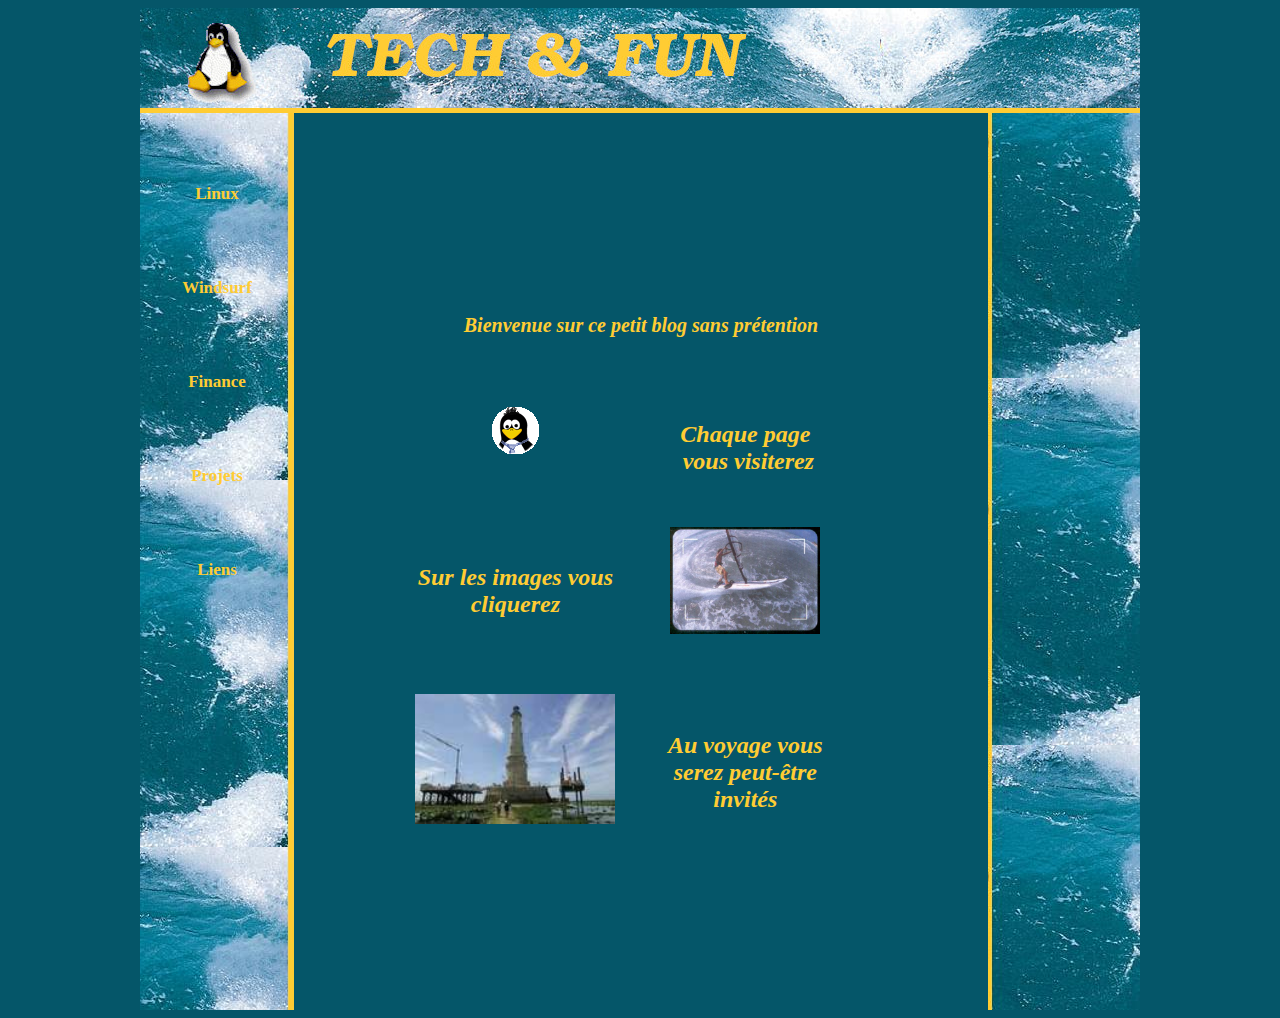
<file: index.html>
<!DOCTYPE html>

<head>
<title>Tech and Fun</title>
 <link rel="stylesheet" href="style1.css" type="text/css">
 <script src="https://ajax.googleapis.com/ajax/libs/jquery/3.4.1/jquery.min.js"></script>
</head>

<body>

<div id="header" align="center"></div>
<script>  $("#header").load("header.txt"); </script>


<table align="center">
	<tr>
		<td class="menu">
			
		<div id="menu"></div>
		<script>  $("#menu").load("menu.txt"); </script>

		</td>


		<td class="content" valign="top">
		<br> <h2>Bienvenue sur ce petit blog sans prétention</h2> <br>      
			
			<table cellpadding="20" align="center" width="500">
     		<tr><td>
 			<p align="center"><a href="linux.html"><img src="images/util6.gif" alt="Linux" width="48" height="48" border="0"></a></p>
            <br>  </td>
				<td valign="top"><br>
            <i><font face="standard" size="5" color="#ffcc33">
            <b>Chaque page &nbsp;vous visiterez</b></font></i><br></td>
			</tr>
			<tr>
          <td>  <i><font face="standard" size="5" color="#ffcc33"> <b>Sur les images vous cliquerez</b></font></i></td>
          <td valign="top" align="center">
				<a href="windsurf.html"><img src="images/F2%20jibe%2001.jpg" alt="Windsurf" width="150" height="107" border="0"></a><br>
			</td>
			<td valign="top"><br></td>
			</tr>
			<tr>
			<td valign="center" align="center">
			<a href="projets.html"><img src="mini/les-travaux-au-phare.jpg" alt="Projets" width="200" border="0"></a>           
			</td>
			<td valign="top"><i><font face="standard" size="5" color="#ffcc33"> <b><br>
           
			Au voyage vous serez peut-être invités</b></font></i>
            </td>
            <td valign="top"><br>
            </td>
          </tr>
			</table>
			
		
 		</td>
     
     	<td class="vague">
		<h1><br></h1>
    	</td>
    </tr>
</table>  
</body>
</html>
</file>
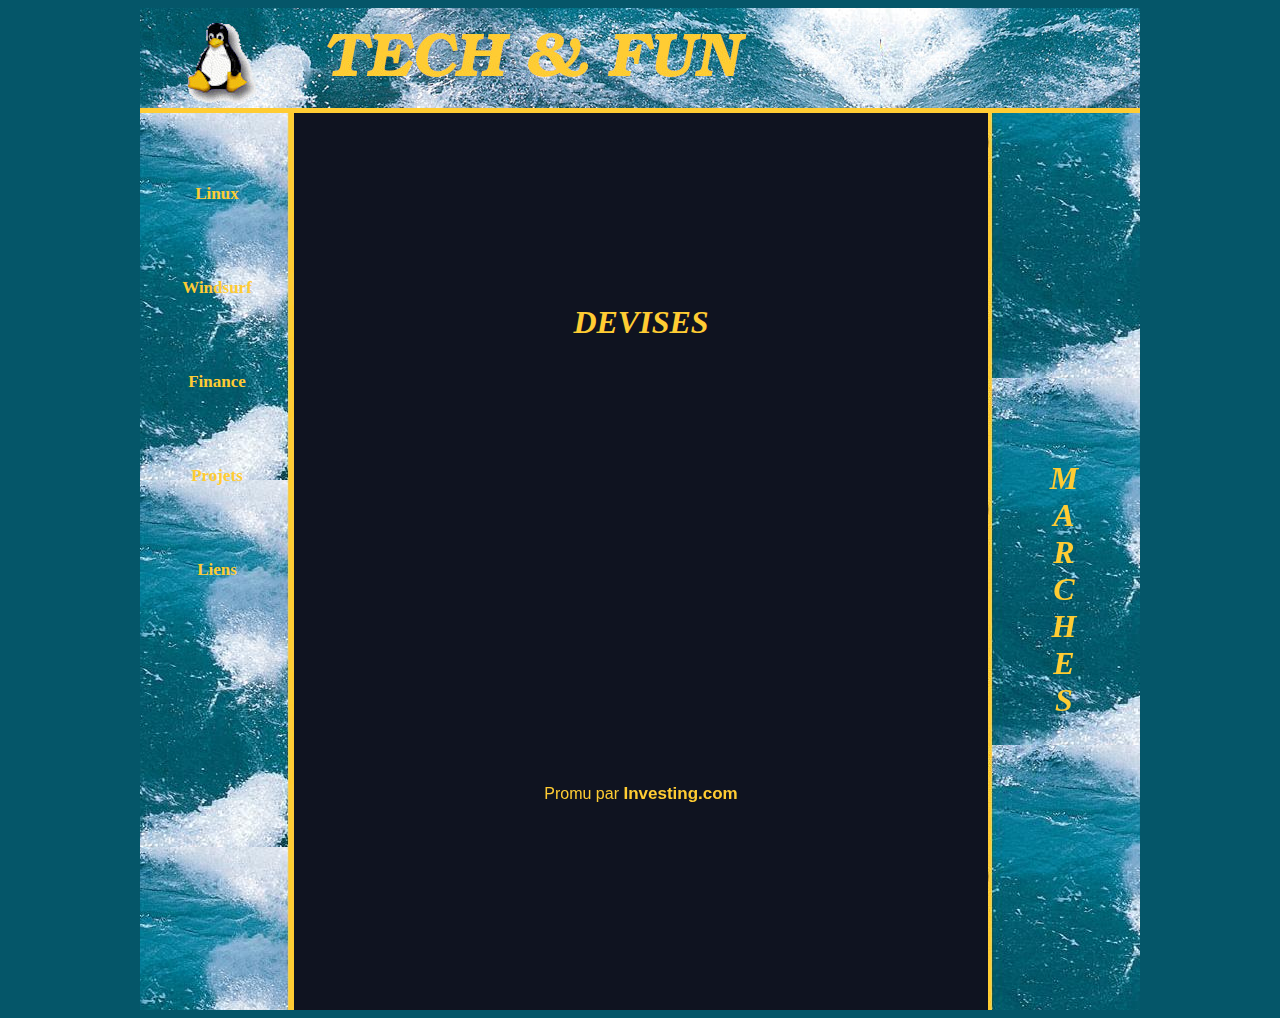
<file: bourse.html>
<!DOCTYPE html>

<head>
	<meta http-equiv="content-type" content="text/html; charset=UTF-8" />
  <title>Tech and Fun - Bourse</title>
  <link rel="stylesheet" href="style1.css" type="text/css">
 <script src="https://ajax.googleapis.com/ajax/libs/jquery/3.4.1/jquery.min.js"></script>
</head>

<body>


<div id="header" align="center"></div>
<script>  $("#header").load("header.txt"); </script>


<table align="center">
  <tr>
    <td class="menu">
      
    <div id="menu"></div>
    <script>  $("#menu").load("menu.txt"); </script>

    </td>

		<td class="content" bgcolor="#0F1320" valign="top" >
			<table border="0" align="center" valign="top" width="100%">
         <tr><td align="center">
         <br />
      	<h1>DEVISES<br></h1>  
         <br>
        
       <iframe src="https://fr.widgets.investing.com/live-currency-cross-rates?theme=darkTheme&cols=last,change,changePerc,time&pairs=1,3,6,9,10,1623,2111" width="100%" height="400" frameborder="0" allowtransparency="true" marginwidth="0" marginheight="0"></iframe><div class="poweredBy" style="font-family: Arial, Helvetica, sans-serif;">Promu par <a href="https://fr.investing.com?utm_source=WMT&amp;utm_medium=referral&amp;utm_campaign=LIVE_CURRENCY_X_RATES&amp;utm_content=Footer%20Link" target="_blank" rel="nofollow">Investing.com</a></div>

        <br>  <br>  <br>            
      </td></tr>  
		
          
      </table>
   
      </td>
     
     <td class="vague">
		<h1><br /><br />M<br>A<br>R<br>C<br>H<br>E<br>S</h1><br>
    </td></tr>
</table>  
    
    
</body>
</html>
</file>
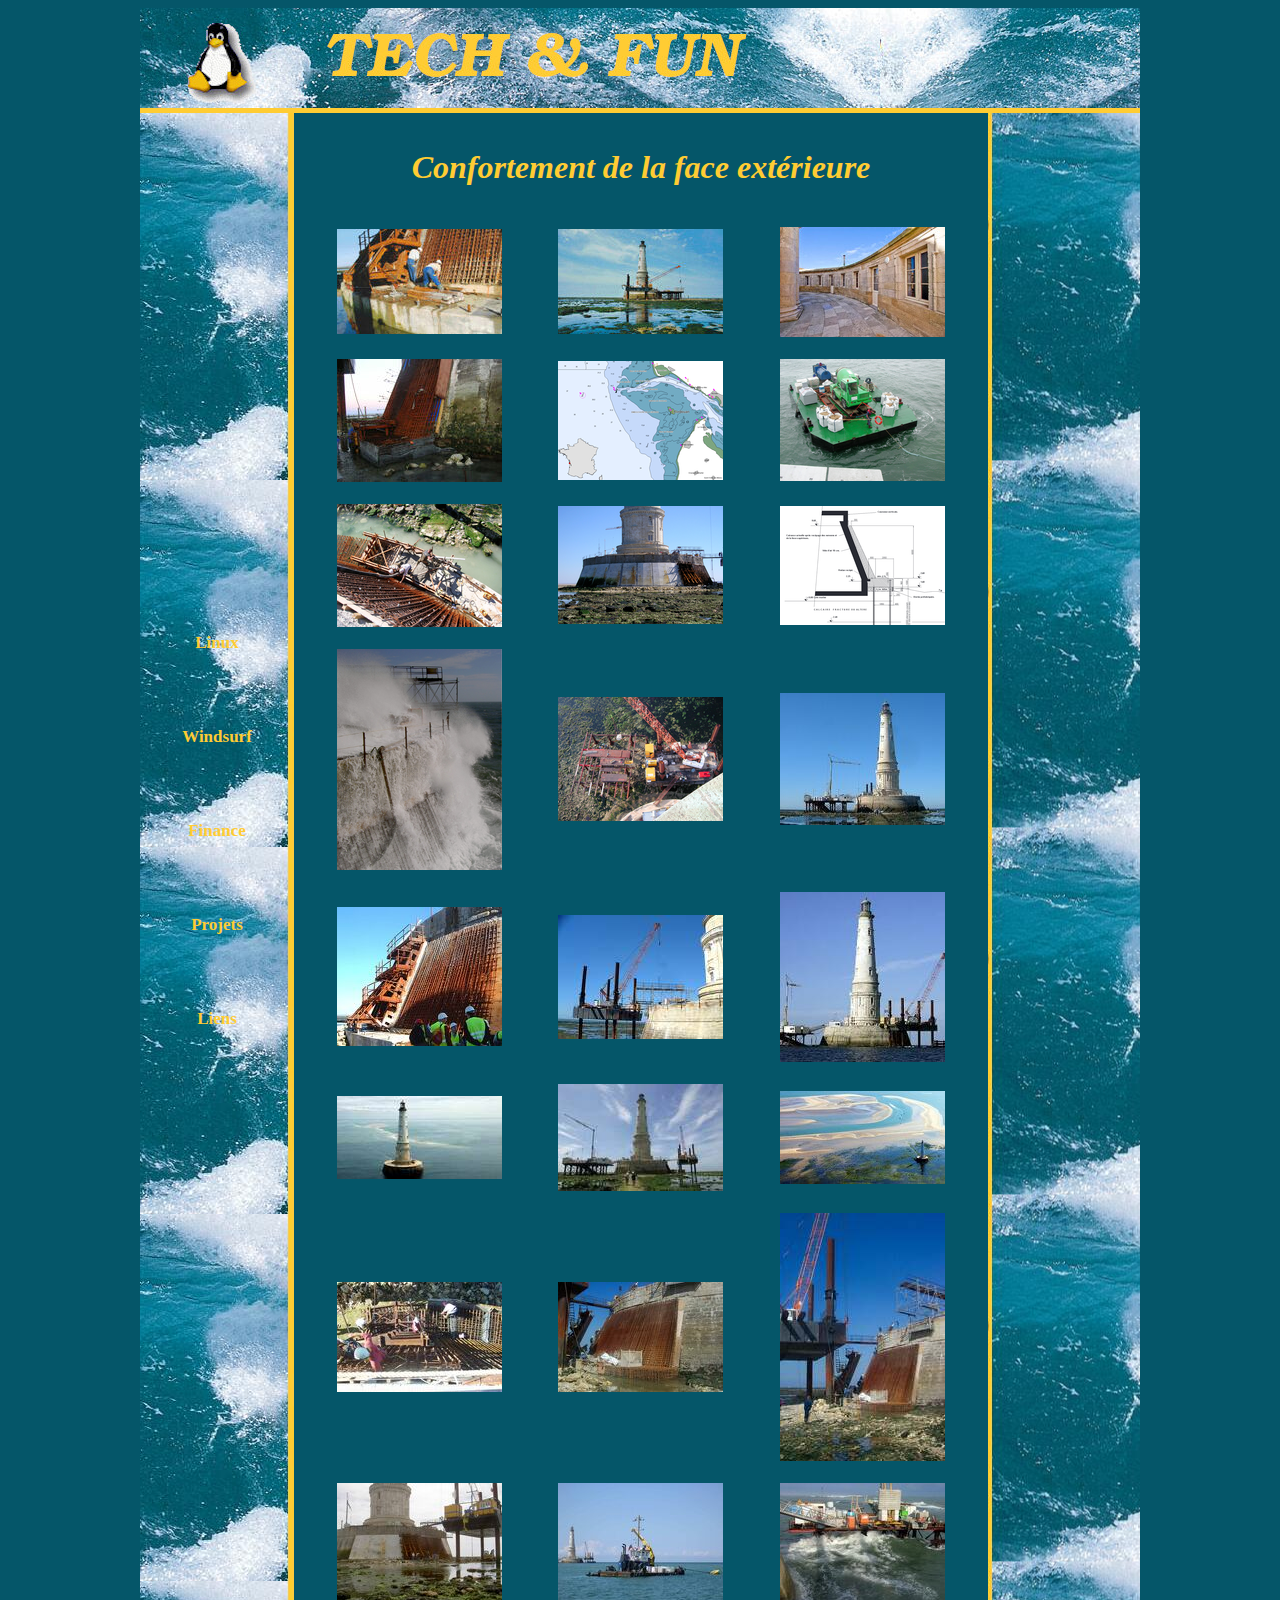
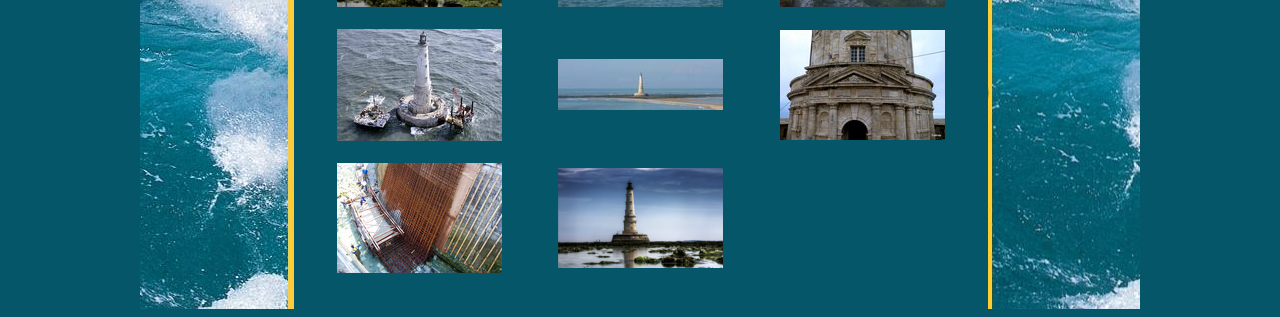
<file: cordouan.html>
<!DOCTYPE html>


<head>
  <title>Cordouan</title>
  <link rel="stylesheet" href="style1.css" type="text/css">
 <script src="https://ajax.googleapis.com/ajax/libs/jquery/3.4.1/jquery.min.js"></script>
</head>

<body>


<div id="header" align="center"></div>
<script>  $("#header").load("header.txt"); </script>


<table align="center">
  <tr>
    <td class="menu">
      
    <div id="menu"></div>
    <script>  $("#menu").load("menu.txt"); </script>

    </td>

<td class="content">
<h1>Confortement de la face extérieure</h1> 
<br> 


<TABLE CELLSPACING=10 width="100%">
<TR>
<TD align=center>
<A target=new  HREF="cordouan/000164169_620x393_c.jpg">
<IMG BORDER=0 SRC="mini/000164169_620x393_c.jpg"></A>
<BR>
</td>

<TD align=center>
<A target=new  HREF="cordouan/000198874_620x393_c.jpg">
<IMG BORDER=0 SRC="mini/000198874_620x393_c.jpg"></A>
<BR>
</td>

<TD align=center>
<A target=new  HREF="cordouan/11031545.jpg">
<IMG BORDER=0 SRC="mini/11031545.jpg"></A>
<BR>
</td>

</TR><TR>
<TD align=center>
<A target=new  HREF="cordouan/230_2.jpg">
<IMG BORDER=0 SRC="mini/230_2.jpg"></A>
<BR>
</td>

<TD align=center>
<A target=new  HREF="cordouan/Capture1.png">
<IMG BORDER=0 SRC="mini/Capture1.png"></A>
<BR>
</td>

<TD align=center>
<A target=new  HREF="cordouan/Capture3.png">
<IMG BORDER=0 SRC="mini/Capture3.png"></A>
<BR>
</td>

</TR><TR>
<TD align=center>
<A target=new  HREF="cordouan/Capture4.png">
<IMG BORDER=0 SRC="mini/Capture4.png"></A>
<BR>
</td>

<TD align=center>
<A target=new  HREF="cordouan/Capture5.png">
<IMG BORDER=0 SRC="mini/Capture5.png"></A>
<BR>
</td>

<TD align=center>
<A target=new  HREF="cordouan/Capture6.png">
<IMG BORDER=0 SRC="mini/Capture6.png"></A>
<BR>
</td>

</TR><TR>
<TD align=center>
<A target=new  HREF="cordouan/Capture8.png">
<IMG BORDER=0 SRC="mini/Capture8.png"></A>
<BR>
</td>

<TD align=center>
<A target=new  HREF="cordouan/Capture.png">
<IMG BORDER=0 SRC="mini/Capture.png"></A>
<BR>
</td>

<TD align=center>
<A target=new  HREF="cordouan/cordouan1.JPG">
<IMG BORDER=0 SRC="mini/cordouan1.JPG"></A>
<BR>
</td>

</TR><TR>
<TD align=center>
<A target=new  HREF="cordouan/cordouan3.JPG">
<IMG BORDER=0 SRC="mini/cordouan3.JPG"></A>
<BR>
</td>

<TD align=center>
<A target=new  HREF="cordouan/cordouan6.JPG">
<IMG BORDER=0 SRC="mini/cordouan6.JPG"></A>
<BR>
</td>

<TD align=center>
<A target=new  HREF="cordouan/images.jpeg">
<IMG BORDER=0 SRC="mini/images.jpeg"></A>
<BR>
</td>

</TR><TR>
<TD align=center>
<A target=new  HREF="cordouan/le-phare-de-cordouan.jpg">
<IMG BORDER=0 SRC="mini/le-phare-de-cordouan.jpg"></A>
<BR>
</td>

<TD align=center>
<A target=new  HREF="cordouan/les-travaux-au-phare.jpg">
<IMG BORDER=0 SRC="mini/les-travaux-au-phare.jpg"></A>
<BR>
</td>

<TD align=center>
<A target=new  HREF="cordouan/le_verdon_cordouan.jpg">
<IMG BORDER=0 SRC="mini/le_verdon_cordouan.jpg"></A>
<BR>
</td>

</TR><TR>
<TD align=center>
<A target=new  HREF="cordouan/phare-cordouan06-1400x933.jpg">
<IMG BORDER=0 SRC="mini/phare-cordouan06-1400x933.jpg"></A>
<BR>
</td>

<TD align=center>
<A target=new  HREF="cordouan/phare-cordouan10-1400x933.jpg">
<IMG BORDER=0 SRC="mini/phare-cordouan10-1400x933.jpg"></A>
<BR>
</td>

<TD align=center>
<A target=new  HREF="cordouan/phare-cordouan11.jpg">
<IMG BORDER=0 SRC="mini/phare-cordouan11.jpg"></A>
<BR>
</td>

</TR><TR>
<TD align=center>
<A target=new  HREF="cordouan/phare-cordouan12-1400x1050.jpg">
<IMG BORDER=0 SRC="mini/phare-cordouan12-1400x1050.jpg"></A>
<BR>
</td>

<TD align=center>
<A target=new  HREF="cordouan/phare-cordouan18-1400x1050.jpg">
<IMG BORDER=0 SRC="mini/phare-cordouan18-1400x1050.jpg"></A>
<BR>
</td>

<TD align=center>
<A target=new  HREF="cordouan/phare-cordouan21-1400x1048.jpg">
<IMG BORDER=0 SRC="mini/phare-cordouan21-1400x1048.jpg"></A>
<BR>
</td>

</TR><TR>
<TD align=center>
<A target=new  HREF="cordouan/phare-cordouan22-1400x948.jpg">
<IMG BORDER=0 SRC="mini/phare-cordouan22-1400x948.jpg"></A>
<BR>
</td>

<TD align=center>
<A target=new  HREF="cordouan/phare-de-cordouan-cadillac.jpg">
<IMG BORDER=0 SRC="mini/phare-de-cordouan-cadillac.jpg"></A>
<BR>
</td>

<TD align=center>
<A target=new  HREF="cordouan/rDqA8N3Uh5L6YPcflQnOSYBYiDc.jpg">
<IMG BORDER=0 SRC="mini/rDqA8N3Uh5L6YPcflQnOSYBYiDc.jpg"></A>
<BR>
</td>

</TR><TR>


<TD align=center>
<A target=new  HREF="cordouan/unnamed.jpg">
<IMG BORDER=0 SRC="mini/unnamed.jpg"></A>
<BR>
</td>

<TD align=center>
<A target=new  HREF="cordouan/unnamed.png">
<IMG BORDER=0 SRC="mini/unnamed.png"></A>
<BR>
</td>

<TD align=center>
</td>

<TR></TABLE>
 
</td>
     
<td class="vague"></td>

</tr></table>  

</body>
</html>
</file>
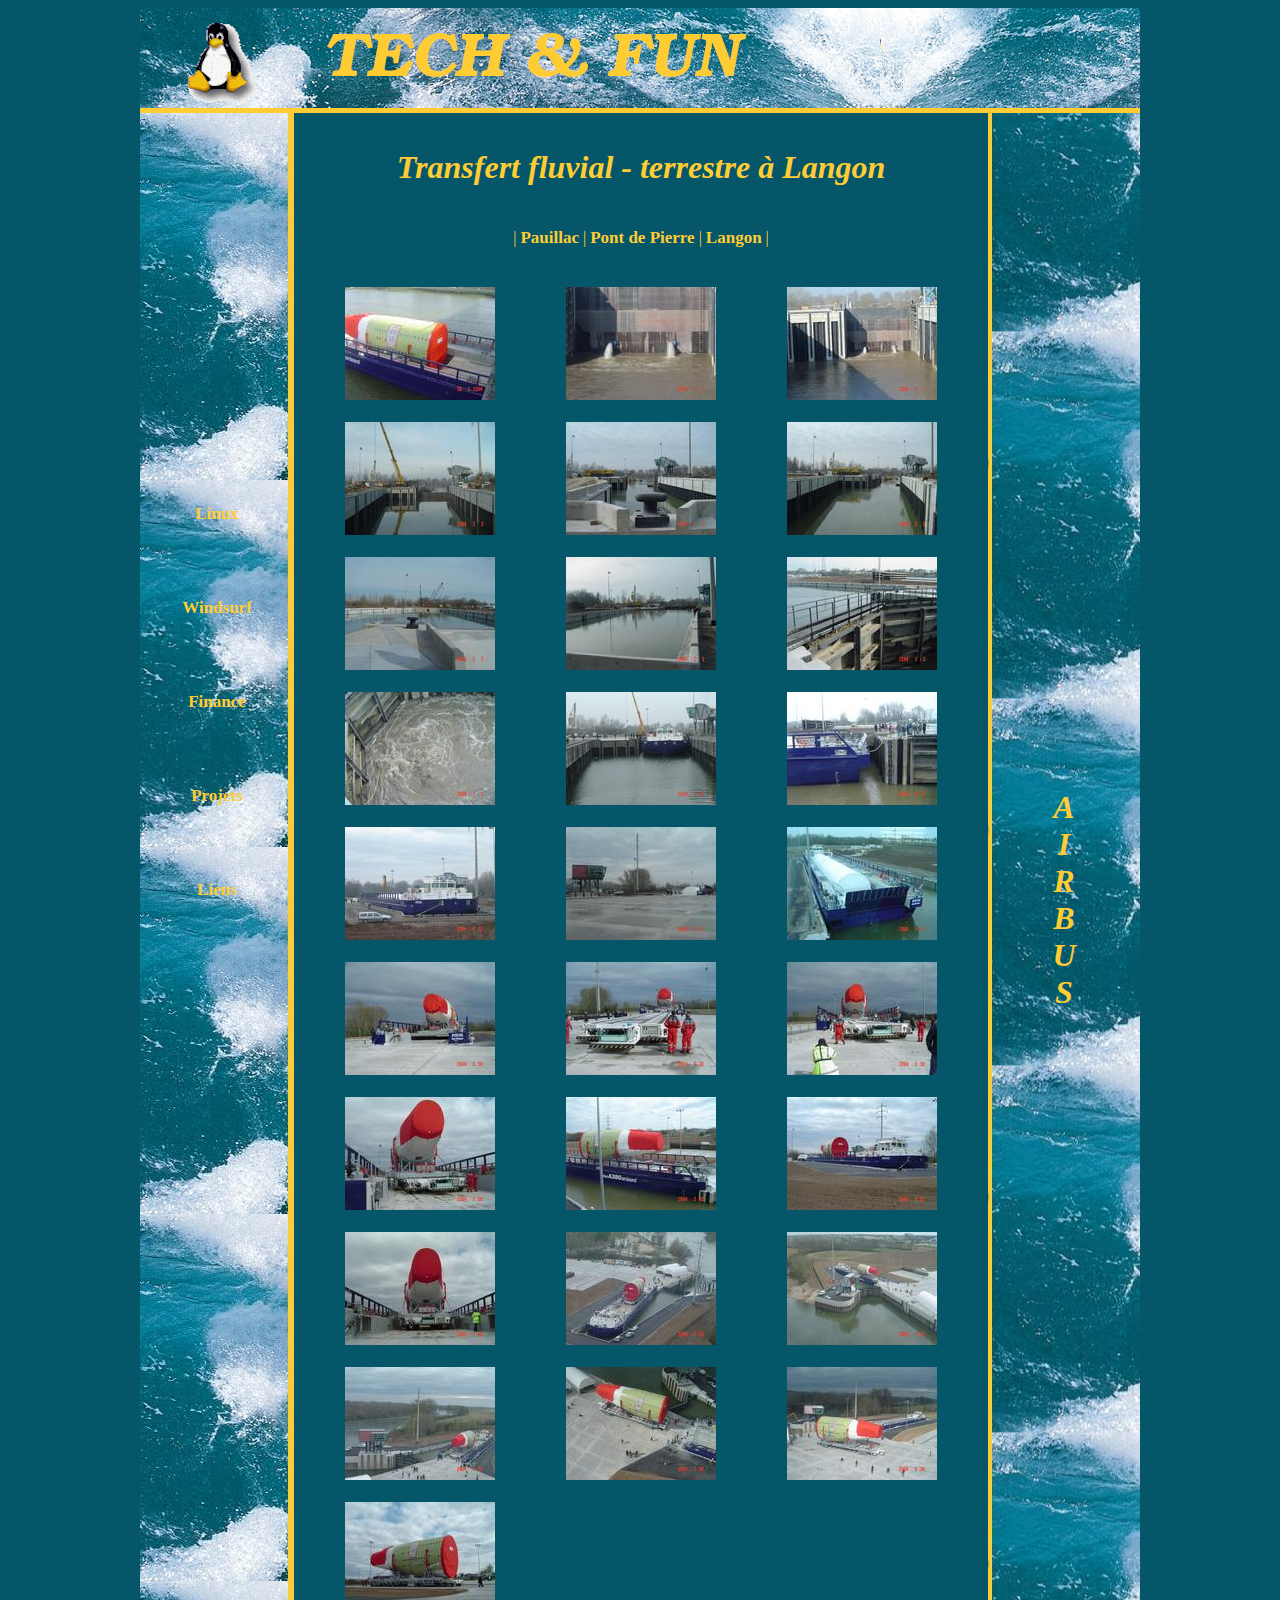
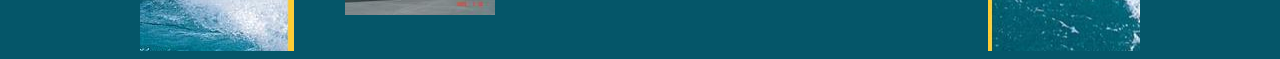
<file: langon.html>
<!DOCTYPE html>


<head>
  <title>Langon</title>
  	<meta http-equiv="content-type" content="text/html; charset=UTF-8" />
  <link rel="stylesheet" href="style1.css" type="text/css">
<script src="https://ajax.googleapis.com/ajax/libs/jquery/3.4.1/jquery.min.js"></script>
</head>

<body>


<div id="header" align="center"></div>
<script>  $("#header").load("header.txt"); </script>


<table align="center">
  <tr>
    <td class="menu">
      
    <div id="menu"></div>
    <script>  $("#menu").load("menu.txt"); </script>

    </td>


<td class="content">
<h1>Transfert fluvial - terrestre à Langon</h1> 
<br> 

<div id="navigation"></div>
    <script>  $("#navigation").load("navigation.txt"); </script>  

<TABLE width="100%" >
<TR>
<TD align=center>
<A target=new  HREF="langon/DSC01864.JPG">
<IMG BORDER=0 SRC="langon/mini/DSC01864.JPG"></A>
<BR>
</td>

<TD align=center>
<A target=new  HREF="langon/DSC04098.JPG">
<IMG BORDER=0 SRC="langon/mini/DSC04098.JPG"></A>
<BR>
</td>

<TD align=center>
<A target=new  HREF="langon/DSC04099.JPG">
<IMG BORDER=0 SRC="langon/mini/DSC04099.JPG"></A>
<BR>
</td>

</TR><TR>
<TD align=center>
<A target=new  HREF="langon/DSC04103.JPG">
<IMG BORDER=0 SRC="langon/mini/DSC04103.JPG"></A>
<BR>
</td>

<TD align=center>
<A target=new  HREF="langon/DSC04110.JPG">
<IMG BORDER=0 SRC="langon/mini/DSC04110.JPG"></A>
<BR>
</td>

<TD align=center>
<A target=new  HREF="langon/DSC04112.JPG">
<IMG BORDER=0 SRC="langon/mini/DSC04112.JPG"></A>
<BR>
</td>

</TR><TR>
<TD align=center>
<A target=new  HREF="langon/DSC04115.JPG">
<IMG BORDER=0 SRC="langon/mini/DSC04115.JPG"></A>
<BR>
</td>

<TD align=center>
<A target=new  HREF="langon/DSC04118.JPG">
<IMG BORDER=0 SRC="langon/mini/DSC04118.JPG"></A>
<BR>
</td>

<TD align=center>
<A target=new  HREF="langon/DSC04120.JPG">
<IMG BORDER=0 SRC="langon/mini/DSC04120.JPG"></A>
<BR>
</td>

</TR><TR>
<TD align=center>
<A target=new  HREF="langon/DSC04125.JPG">
<IMG BORDER=0 SRC="langon/mini/DSC04125.JPG"></A>
<BR>
</td>

<TD align=center>
<A target=new  HREF="langon/DSC04288.JPG">
<IMG BORDER=0 SRC="langon/mini/DSC04288.JPG"></A>
<BR>
</td>

<TD align=center>
<A target=new  HREF="langon/DSC04305.JPG">
<IMG BORDER=0 SRC="langon/mini/DSC04305.JPG"></A>
<BR>
</td>

</TR><TR>
<TD align=center>
<A target=new  HREF="langon/DSC04353.JPG">
<IMG BORDER=0 SRC="langon/mini/DSC04353.JPG"></A>
<BR>
</td>

<TD align=center>
<A target=new  HREF="langon/DSC04366.JPG">
<IMG BORDER=0 SRC="langon/mini/DSC04366.JPG"></A>
<BR>
</td>

<TD align=center>
<A target=new  HREF="langon/DSC04382.JPG">
<IMG BORDER=0 SRC="langon/mini/DSC04382.JPG"></A>
<BR>
</td>

</TR><TR>
<TD align=center>
<A target=new  HREF="langon/DSC04673.JPG">
<IMG BORDER=0 SRC="langon/mini/DSC04673.JPG"></A>
<BR>
</td>

<TD align=center>
<A target=new  HREF="langon/DSC04677.JPG">
<IMG BORDER=0 SRC="langon/mini/DSC04677.JPG"></A>
<BR>
</td>

<TD align=center>
<A target=new  HREF="langon/DSC04679.JPG">
<IMG BORDER=0 SRC="langon/mini/DSC04679.JPG"></A>
<BR>
</td>

</TR><TR>
<TD align=center>
<A target=new  HREF="langon/DSC04682.JPG">
<IMG BORDER=0 SRC="langon/mini/DSC04682.JPG"></A>
<BR>
</td>

<TD align=center>
<A target=new  HREF="langon/DSC04683.JPG">
<IMG BORDER=0 SRC="langon/mini/DSC04683.JPG"></A>
<BR>
</td>

<TD align=center>
<A target=new  HREF="langon/DSC04687.JPG">
<IMG BORDER=0 SRC="langon/mini/DSC04687.JPG"></A>
<BR>
</td>

</TR><TR>
<TD align=center>
<A target=new  HREF="langon/DSC04690.JPG">
<IMG BORDER=0 SRC="langon/mini/DSC04690.JPG"></A>
<BR>
</td>

<TD align=center>
<A target=new  HREF="langon/DSC04693.JPG">
<IMG BORDER=0 SRC="langon/mini/DSC04693.JPG"></A>
<BR>
</td>

<TD align=center>
<A target=new  HREF="langon/DSC04695.JPG">
<IMG BORDER=0 SRC="langon/mini/DSC04695.JPG"></A>
<BR>
</td>

</TR><TR>
<TD align=center>
<A target=new  HREF="langon/DSC04697.JPG">
<IMG BORDER=0 SRC="langon/mini/DSC04697.JPG"></A>
<BR>
</td>

<TD align=center>
<A target=new  HREF="langon/DSC04708.JPG">
<IMG BORDER=0 SRC="langon/mini/DSC04708.JPG"></A>
<BR>
</td>

<TD align=center>
<A target=new  HREF="langon/DSC04718.JPG">
<IMG BORDER=0 SRC="langon/mini/DSC04718.JPG"></A>
<BR>
</td>

</TR><TR>
<TD align=center>
<A target=new  HREF="langon/DSC04723.JPG">
<IMG BORDER=0 SRC="langon/mini/DSC04723.JPG"></A>
<BR>
</td>

</TR></TABLE>
 
      
<div id="navigation"></div>
    <script>  $("#navigation").load("navigation.txt"); </script>  

</td>
     
     <td class="vague">
<h1><br>A<br />I<br />R<br />B<br />U<br />S<br /></h1>
    
     
    </td></tr></table>  

</body>
</html>
</file>
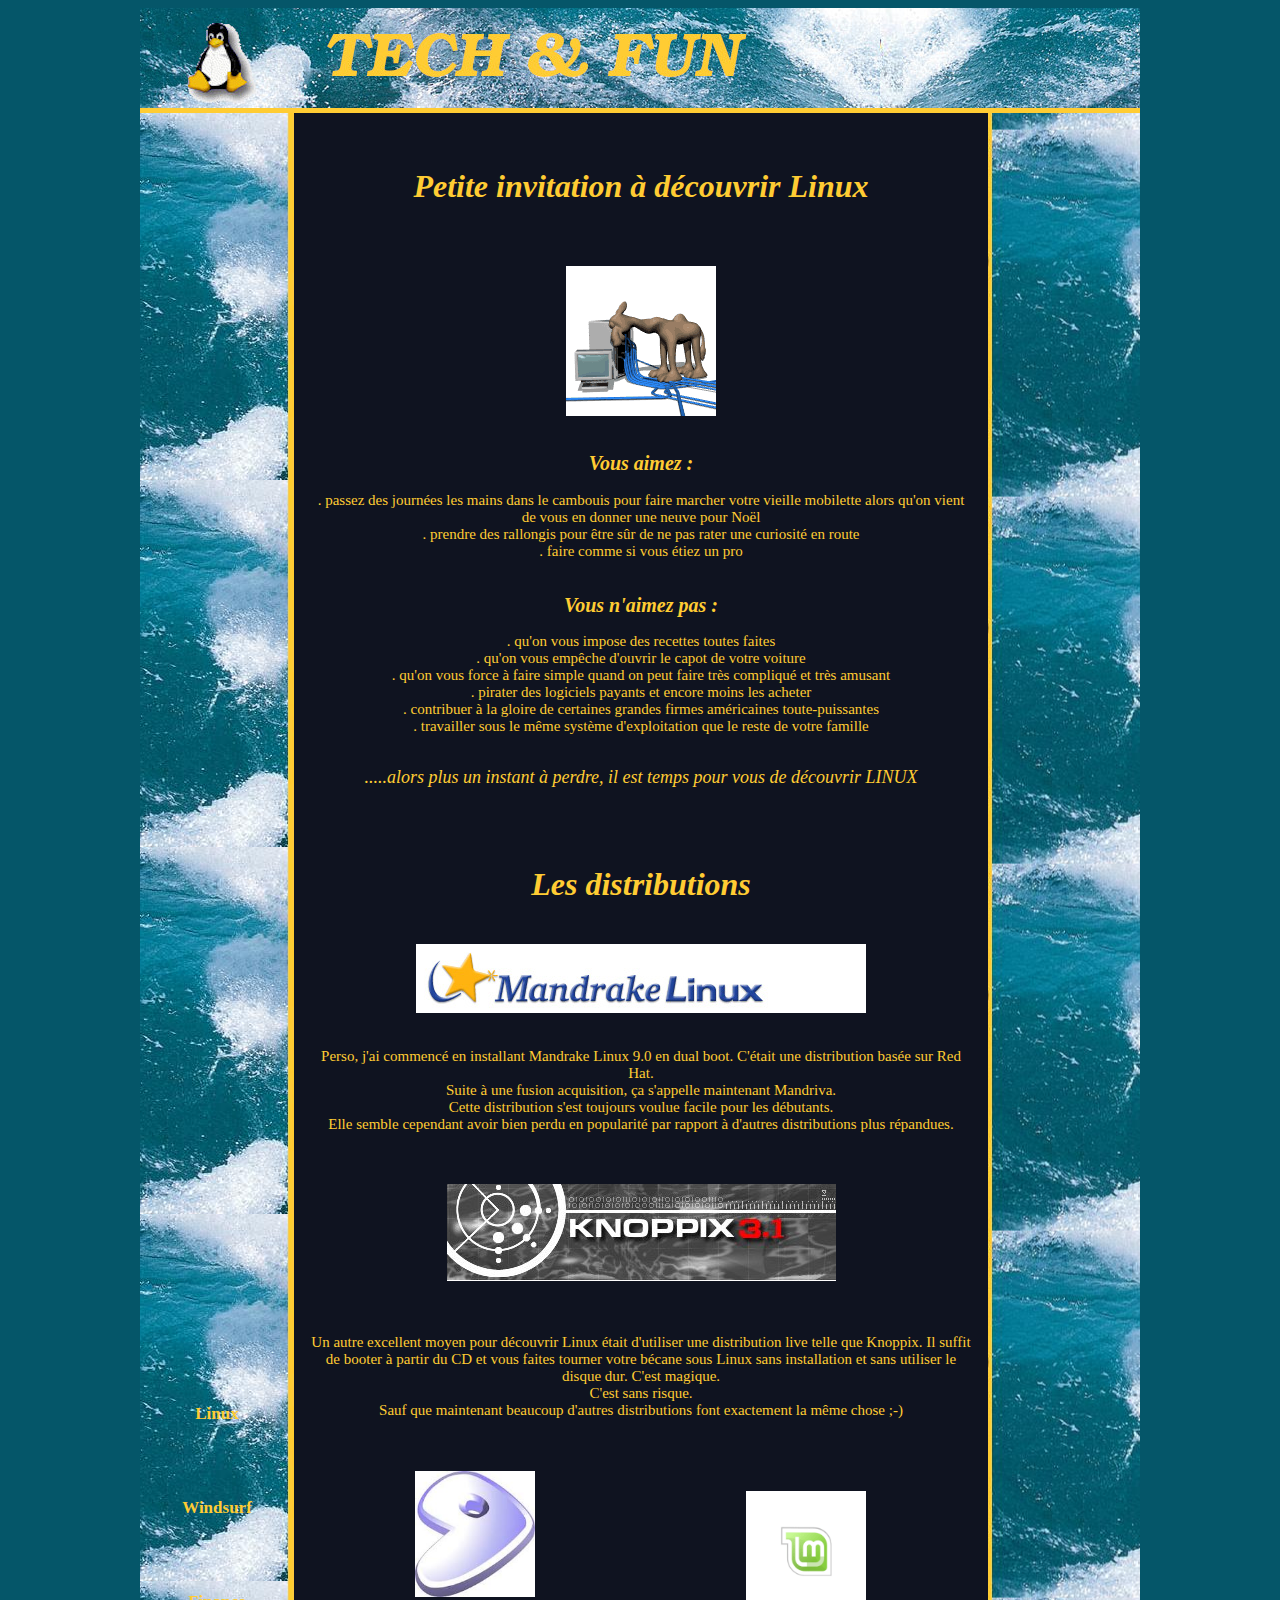
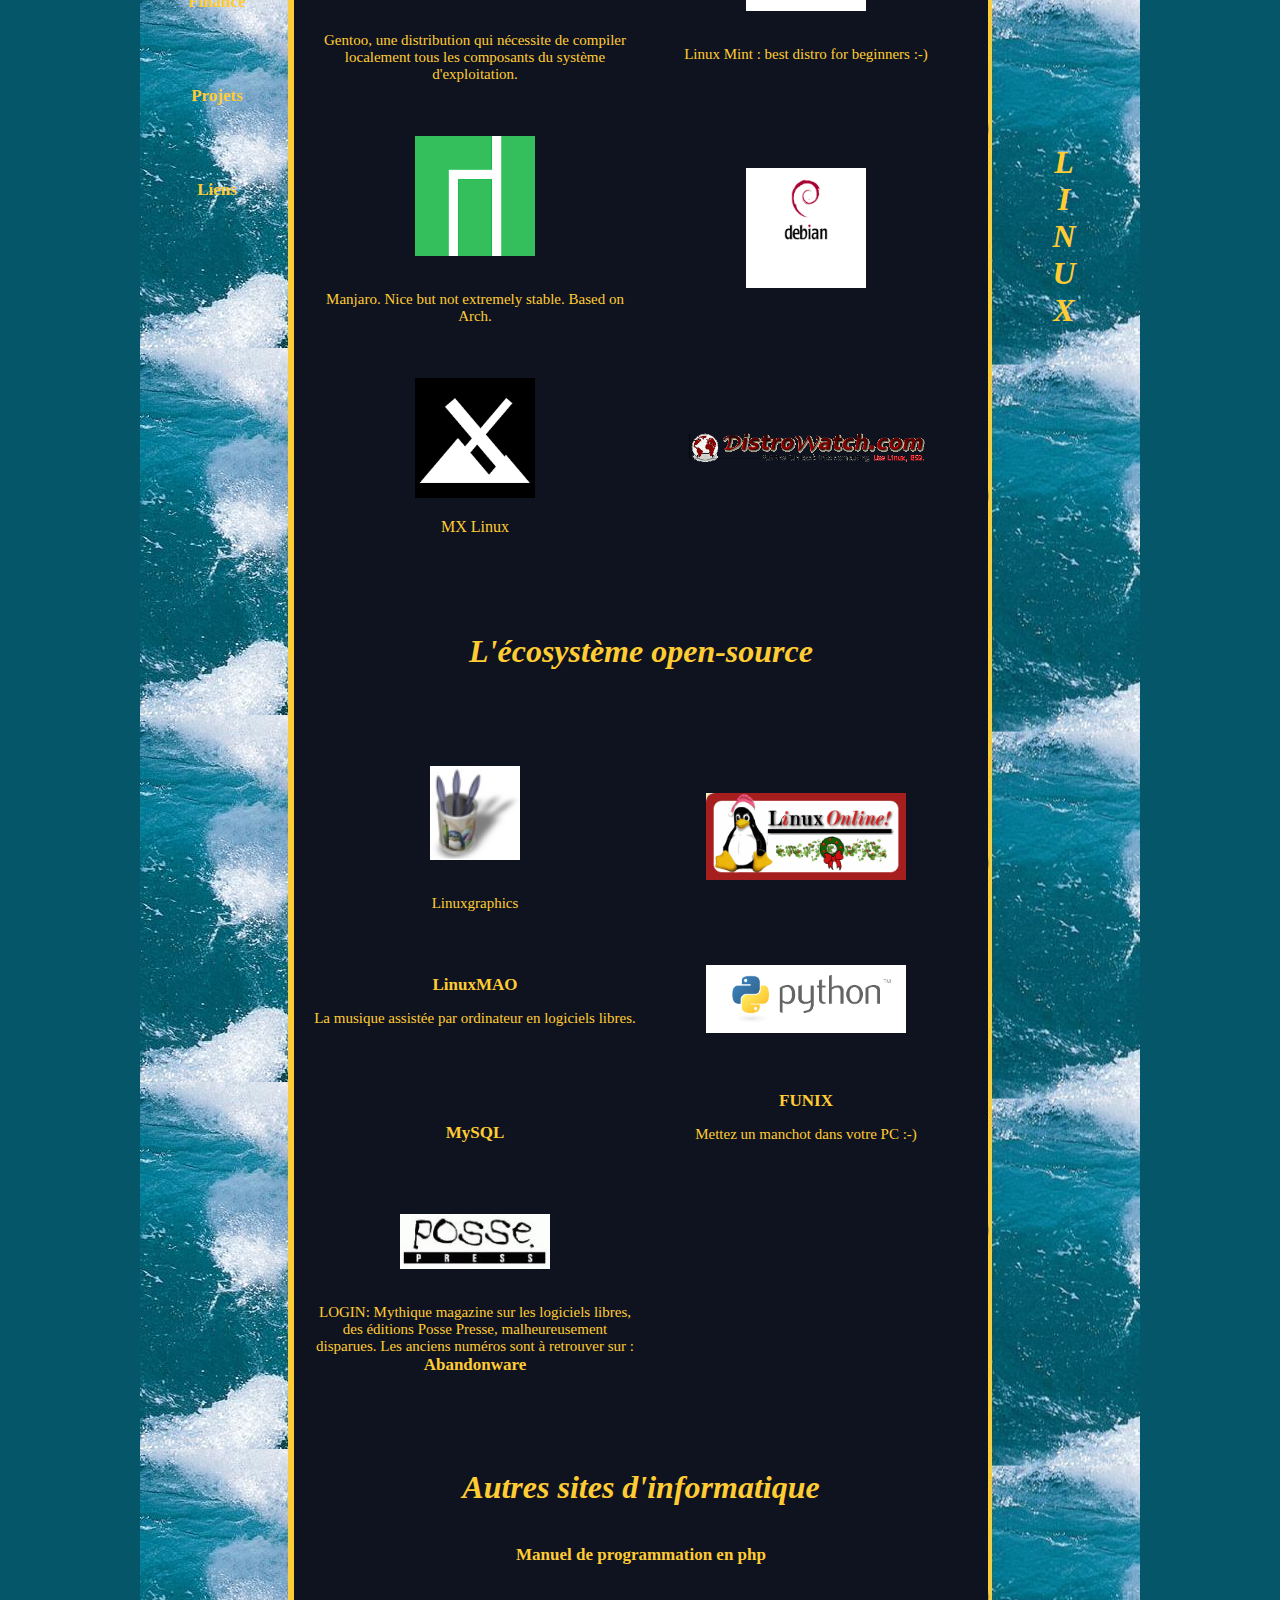
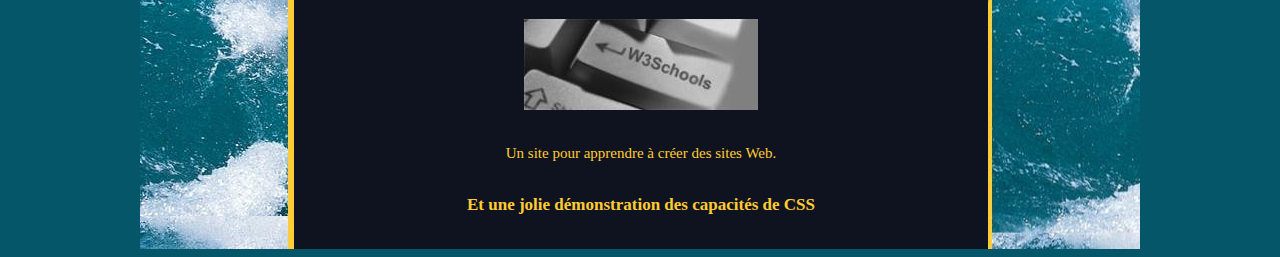
<file: linux.html>
<!DOCTYPE html>

<head>
	<meta http-equiv="content-type" content="text/html; charset=UTF-8">
  <title>Tech and Fun LINUX</title>
  <link rel="stylesheet" href="style1.css" type="text/css">
   <script src="https://ajax.googleapis.com/ajax/libs/jquery/3.4.1/jquery.min.js"></script>
</head>

<body>


<div id="header" align="center"></div>
<script>  $("#header").load("header.txt"); </script>


<table align="center">
  <tr>
    <td class="menu">
      
    <div id="menu"></div>
    <script>  $("#menu").load("menu.txt"); </script>

    </td>

		
		<td class="content" bgcolor="#0F1320">
			<table border="0" align="center" width="100%">
         <tr>
          <td>
         <br>
      	<h1>
			Petite invitation &agrave; découvrir Linux  
			<br> <br>   
			</h1> 
      </td>
    </tr>
    <tr>
      <td  align="center">          
			<img src="images/Kamelordi.gif" alt="" width="150" height="150" align="center"><br>          
			</td>
    </tr>
    <tr>
      <td>
      <h2>Vous aimez :</h2>
			<p>
			. passez des journ&eacute;es les mains dans le cambouis pour faire marcher
			votre vieille mobilette alors qu'on vient de vous en donner une neuve pour
			No&euml;l<br>
      . prendre des rallongis pour &ecirc;tre s&ucirc;r de ne pas rater une curiosit&eacute; en route<br>
			. faire comme si vous &eacute;tiez un pro<br><br>
      </p>
      <h2>Vous n'aimez pas :</h2>
     	<p>      
      . qu'on vous impose des recettes toutes faites<br>
      . qu'on vous emp&ecirc;che d'ouvrir le capot de votre voiture<br>
      . qu'on vous force &agrave; faire simple quand on peut faire tr&egrave;s compliqu&eacute; et tr&egrave;s amusant<br>
      . pirater des logiciels payants et encore moins les acheter<br>
      . contribuer &agrave; la gloire de certaines grandes firmes am&eacute;ricaines toute-puissantes<br>
      . travailler sous le m&ecirc;me syst&egrave;me d'exploitation que le reste de votre famille<br>
            <br></p>
  
            <div align="center"><font size="+1" color="#ffcc33"><em>.....alors
plus un instant &agrave; perdre, il est temps pour vous de d&eacute;couvrir LINUX</em></font><br>
            <br><br><br>
                                                
      </td></tr>  
		<tr><td>
		<h1>Les distributions <br></h1>
		</td></tr>          
      <tr>
      	<td align="center">                        
     		<br /><a href="https://www.openmandriva.org/" target="_new"><img src="images/MDKlinux.jpg" width="450" height="69"></a>
 			<br>
 			<p>Perso, j'ai commenc&eacute; en installant Mandrake Linux 9.0 en dual boot. C'était une distribution basée sur Red Hat.<br>
			Suite à une fusion acquisition, ça s'appelle maintenant Mandriva.<br>
			Cette distribution s'est toujours voulue facile pour les débutants. <br>
			Elle semble cependant avoir bien perdu en popularité par rapport à d'autres distributions plus répandues.<br><br><br></p>
         </td>
       </tr>                                                       
        <tr>
        <td align="center">
			<a href="http://www.knoppix.org/" target="_new"><img src="images/knoppix-header.jpg"  alt="Vers knoppix"></a><br><br>
			<p>Un autre excellent moyen pour découvrir Linux était d'utiliser une distribution live telle que Knoppix.
			Il suffit de booter &agrave; partir du CD et vous faites tourner votre b&eacute;cane
			sous Linux sans installation et sans utiliser le disque dur.
      C'est magique.<br>
      C'est sans risque.<br>
      Sauf que maintenant beaucoup d'autres distributions font exactement la même chose ;-)</p><br><br>
      
        <table>
          <tr>
            <td witdh="330" align="center">


	     <a href="http://www.gentoo.org/"><img src="images/gentoo.jpeg" width="120" alt="Gentoo"></a></a><br>
	     <p>Gentoo, une distribution qui nécessite de compiler localement tous les composants du système d'exploitation.</p><br><br>

     </td><td width="330" align="center" valign="top">

	      <a href="https://www.linuxmint.com/">
          <img src="images/mint.webp" width="120" alt="Linux Mint"></a><br>
        <p>Linux Mint : best distro for beginners :-)</p><br><br>

      </td></tr>
      <tr><td align="center">
	       <a href="https://manjaro.org/"><img src="images/manjaro.png" width="120" alt="Manjaro"></a><br>
         <p>Manjaro. Nice but not extremely stable. Based on Arch.</p><br><br>
     </td><td align="center" valign="top">
	       <a href="http://www.debian.org/"><img src="images/debian.webp" width="120" alt="Debian"></a><br><br><br>
    </td></tr>
      <tr><td align="center">
          <a href="https://mxlinux.org/"><img src="images/mx.png" width="120" alt="MX Linux"></a><br>
          MX Linux<br><br>
    </td><td align="center">
        <a href="https://distrowatch.com/"><img src="images/distrowatch.png" width="240" alt="Distrowatch"></a><br><br>
    </td></tr></table>
	      
	      
      <br><br>
            
         </td>
        </tr>
                                                                        
       <tr><td align="center">
                 <br>
                 <h1>L'écosystème open-source<br><br><br></h1>

      <table>
        <tr><td witdh="330" align="center">
             <a href="http://www.linuxgraphic.org/" target="_new"><img src="images/logolinuxgraphic.jpg" width="90" alt="www.linuxgraphic.org"></a><br>
             <p>Linuxgraphics</p><br><br>
        </td><td width="330" align="center" valign="top">
             <a href="http://www.linux.org/" target="_new"><img src="images/logo_xmas.gif" width="200" alt="Linux.org"></a><br><br><br>
        </td></tr>
        <tr><td align="center">
             <a href="http://linuxmao.org/Accueil" target="new">LinuxMAO</a><br>
	 	    		<p>La musique assistée par ordinateur en logiciels libres.</p><br><br>
        </td><td width="330" align="center" valign="top">
             <a href="https://www.python.org/"><img src="images/python.png" width="200" alt="Python"></a><br><br><br>
        </td></tr>                                         
       <tr><td align="center">
             <a href="http://dev.mysql.com/">MySQL</a><br><br><br>
        </td><td width="330" align="center" valign="top">
              <a href="https://www.funix.org/">FUNIX</a><br>
              <p>Mettez un manchot dans votre PC :-)</p><br><br><br>
        </td></tr>                                         
       <tr><td align="center">      
              <a href="https://www.facebook.com/pages/category/Media-News-Company/Posse-Press-161569627186455/" target="new">
              <img src="images/possepresse.jpg" width="150" alt="LOGIN:"></a><br>
              <p>LOGIN: Mythique magazine sur les logiciels libres, des éditions Posse Presse, malheureusement disparues. Les anciens numéros sont à retrouver sur :
              <a href="https://www.abandonware-magazines.org/affiche_mag.php?mag=13&page=9" target="new">Abandonware</a></p><br><br><br>
        </td><td width="330" align="center" valign="top">
        </td></tr>  
      </table>


        </td></tr>
          
  			<tr>
          <td align="center">
	 		      <h1>Autres sites d'informatique<br></h1><br>
            <a href="http://www.phpfreaks.com/phpmanual/page/index.html" target="new">Manuel de programmation en php</a><br><br><br><br>
 		 		    <a href="http://www.w3schools.com/" target="new"><img src="images/w3school.jpg" alt="w3school" /></a><br>
 		       <p>Un site pour apprendre à créer des sites Web.</p><br>
		<a href="http://www.csszengarden.com/tr/francais/" target="new">Et une jolie démonstration des capacités de CSS</a><br><br>  
  		</td></tr>
          
      </table>
   
      </td>
     
     <td class="vague">
		<h1><br /><br /><br />L<br />I<br />N<br />U<br />X</h1>
    </td></tr>
</table>  
    
    
</body>
</html>
</file>
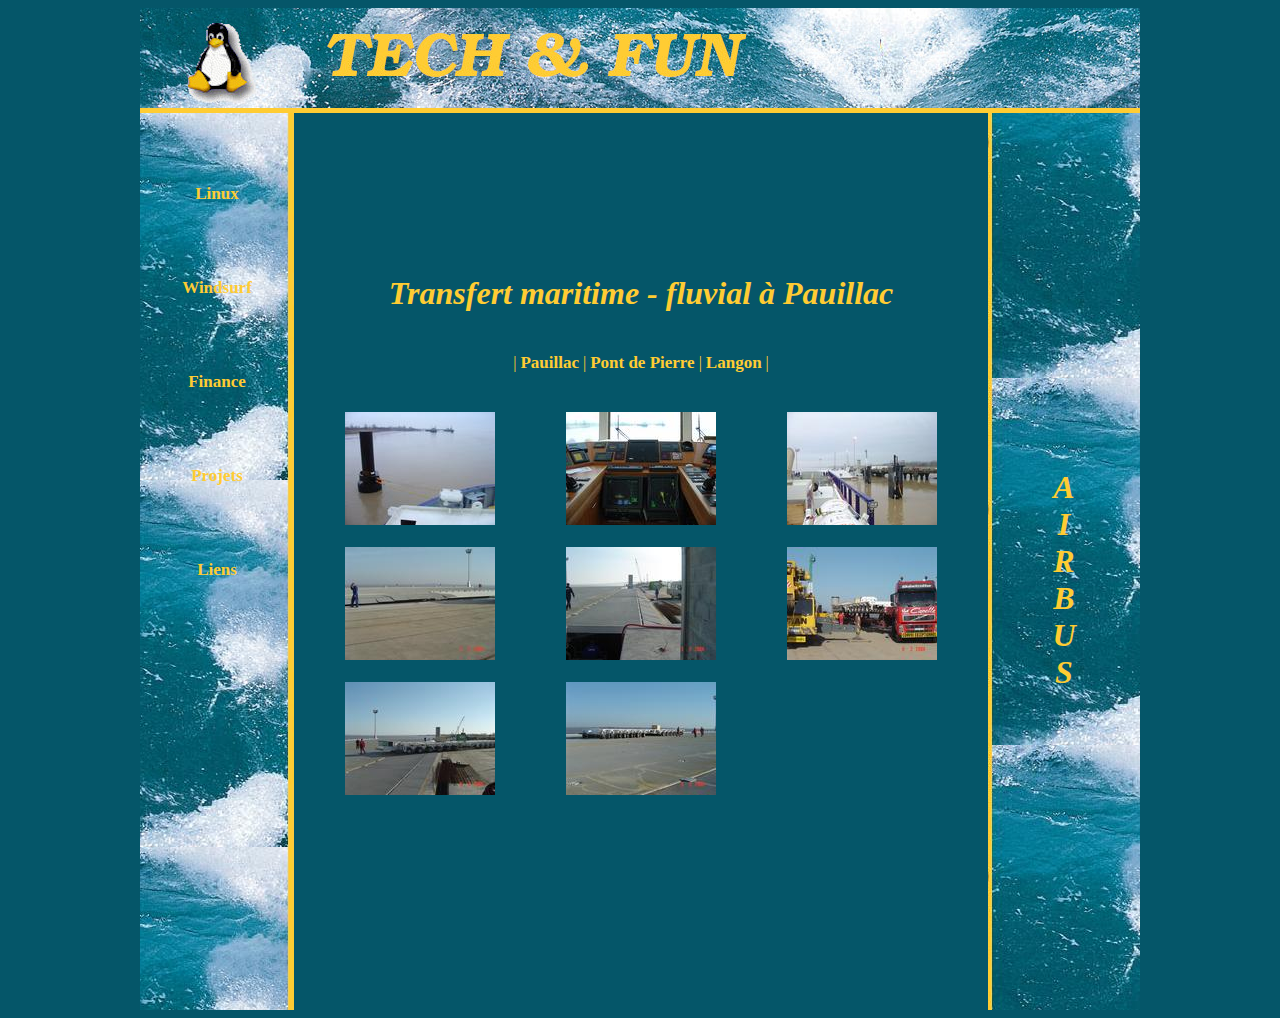
<file: pauillac.html>
<!DOCTYPE html>


<head>
<title>Pauillac</title>
	<meta http-equiv="content-type" content="text/html; charset=UTF-8" />
<link rel="stylesheet" href="style1.css" type="text/css">
<script src="https://ajax.googleapis.com/ajax/libs/jquery/3.4.1/jquery.min.js"></script>
</head>

<body>


<div id="header" align="center"></div>
<script>  $("#header").load("header.txt"); </script>


<table align="center">
  <tr>
    <td class="menu">
      
    <div id="menu"></div>
    <script>  $("#menu").load("menu.txt"); </script>

    </td>



<td class="content" valign="top">

<h1>Transfert maritime - fluvial à Pauillac</h1> <br />

<div id="navigation"></div>
    <script>  $("#navigation").load("navigation.txt"); </script>


<table  width="100%"> 
  <tbody> 
    <TR>
<TD align=center>
<A target=new  HREF="pauillac/DSC00106.JPG">
<IMG BORDER=0 SRC="pauillac/mini/DSC00106.JPG"></A>
<BR>
</td>

<TD align=center>
<A target=new  HREF="pauillac/DSC00108.JPG">
<IMG BORDER=0 SRC="pauillac/mini/DSC00108.JPG"></A>
<BR>
</td>

<TD align=center>
<A target=new  HREF="pauillac/DSC00109.JPG">
<IMG BORDER=0 SRC="pauillac/mini/DSC00109.JPG"></A>
<BR>
</td>

</TR><TR>
<TD align=center>
<A target=new  HREF="pauillac/DSC01142.JPG">
<IMG BORDER=0 SRC="pauillac/mini/DSC01142.JPG"></A>
<BR>
</td>

<TD align=center>
<A target=new  HREF="pauillac/DSC01143.JPG">
<IMG BORDER=0 SRC="pauillac/mini/DSC01143.JPG"></A>
<BR>
</td>

<TD align=center>
<A target=new  HREF="pauillac/DSC01146.JPG">
<IMG BORDER=0 SRC="pauillac/mini/DSC01146.JPG"></A>
<BR>
</td>

</TR><TR>
<TD align=center>
<A target=new  HREF="pauillac/DSC01157.JPG">
<IMG BORDER=0 SRC="pauillac/mini/DSC01157.JPG"></A>
<BR>
</td>

<TD align=center>
<A target=new  HREF="pauillac/DSC01164.JPG">
<IMG BORDER=0 SRC="pauillac/mini/DSC01164.JPG"></A>
<BR>
</td>

<TR>
                                 
  </tbody> 
</table> 
</center> 

       
<br /><br />
<?php include ('../navigation.php'); ?> 
<br />

</td>
     
     <td class="vague">
<h1><br>A<br />I<br />R<br />B<br />U<br />S<br /></h1>
    
     
    </td></tr></table>  


</body> 
</html>
</file>
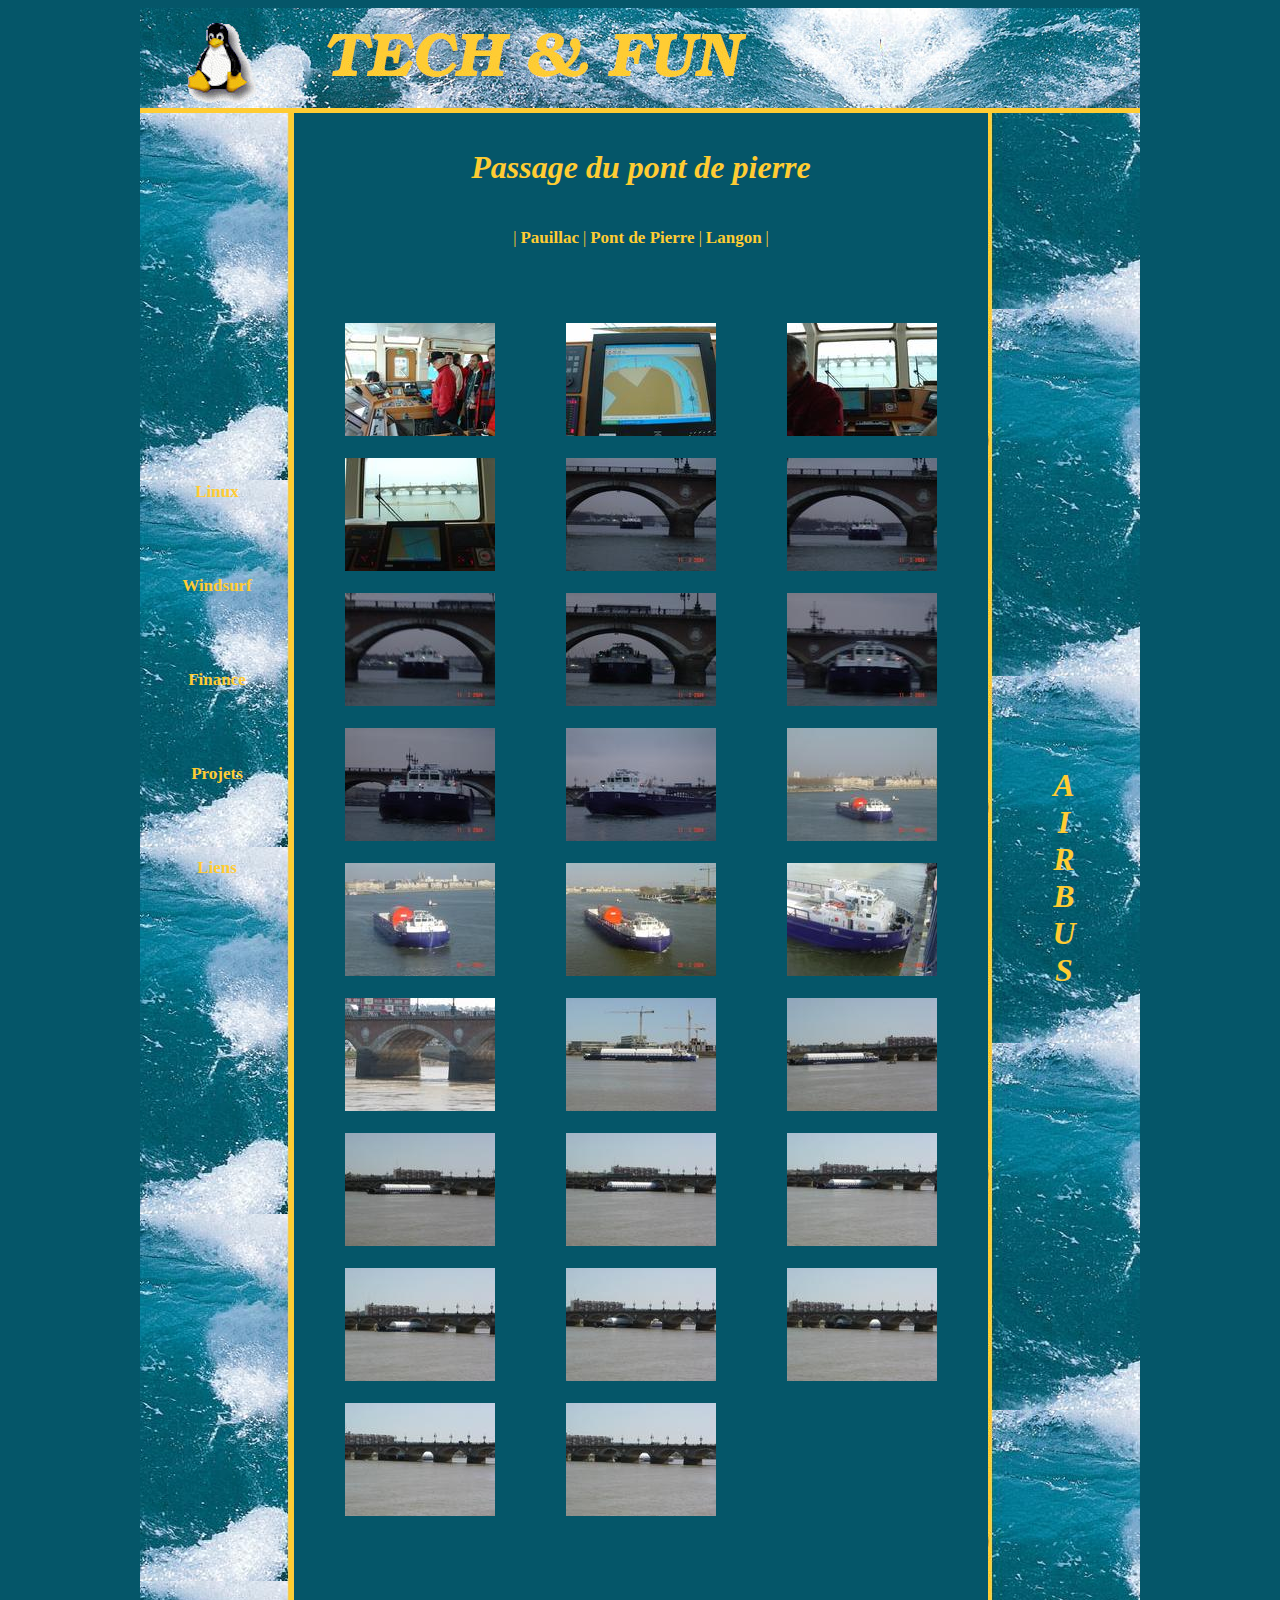
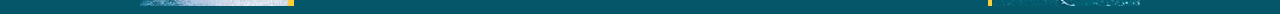
<file: pont.html>
<!DOCTYPE html>

<head>
<title>Pont de pierre</title>
<link rel=stylesheet href=style1.css type=text/css>
<script src="https://ajax.googleapis.com/ajax/libs/jquery/3.4.1/jquery.min.js"></script>
</head>

<body>


<div id="header" align="center"></div>
<script>  $("#header").load("header.txt"); </script>


<table align="center">
  <tr>
    <td class="menu">
      
    <div id="menu"></div>
    <script>  $("#menu").load("menu.txt"); </script>

    </td>


<td class="content">
<h1>Passage du pont de pierre</h1> 
<br> 
<div id="navigation"></div>
    <script>  $("#navigation").load("navigation.txt"); </script>
<br><br />
<table  width="100%"> 
  <tbody> 
   <TR>
<td align=center>
<a target=new  HREF="pontdepierre/DSC00118.JPG">
<img BORDER=0 SRC="pontdepierre/mini/DSC00118.JPG"></a>
<br>
</td>

<TD align=center>
<A target=new  HREF="pontdepierre/DSC00119.JPG">
<IMG BORDER=0 SRC="pontdepierre/mini/DSC00119.JPG"></A>
<BR>
</td>

<TD align=center>
<A target=new  HREF="pontdepierre/DSC00120.JPG">
<IMG BORDER=0 SRC="pontdepierre/mini/DSC00120.JPG"></A>
<BR>
</td>

</TR><TR>
<TD align=center>
<A target=new  HREF="pontdepierre/DSC00121.JPG">
<IMG BORDER=0 SRC="pontdepierre/mini/DSC00121.JPG"></A>
<BR>
</td>

<TD align=center>
<A target=new  HREF="pontdepierre/DSC01574.JPG">
<IMG BORDER=0 SRC="pontdepierre/mini/DSC01574.JPG"></A>
<BR>
</td>

<TD align=center>
<A target=new  HREF="pontdepierre/DSC01575.JPG">
<IMG BORDER=0 SRC="pontdepierre/mini/DSC01575.JPG"></A>
<BR>
</td>

</TR><TR>
<TD align=center>
<A target=new  HREF="pontdepierre/DSC01576.JPG">
<IMG BORDER=0 SRC="pontdepierre/mini/DSC01576.JPG"></A>
<BR>
</td>

<TD align=center>
<A target=new  HREF="pontdepierre/DSC01577.JPG">
<IMG BORDER=0 SRC="pontdepierre/mini/DSC01577.JPG"></A>
<BR>
</td>

<TD align=center>
<A target=new  HREF="pontdepierre/DSC01578.JPG">
<IMG BORDER=0 SRC="pontdepierre/mini/DSC01578.JPG"></A>
<BR>
</td>

</TR><TR>
<TD align=center>
<A target=new  HREF="pontdepierre/DSC01579.JPG">
<IMG BORDER=0 SRC="pontdepierre/mini/DSC01579.JPG"></A>
<BR>
</td>

<TD align=center>
<A target=new  HREF="pontdepierre/DSC01580.JPG">
<IMG BORDER=0 SRC="pontdepierre/mini/DSC01580.JPG"></A>
<BR>
</td>

<TD align=center>
<A target=new  HREF="pontdepierre/DSC01860.JPG">
<IMG BORDER=0 SRC="pontdepierre/mini/DSC01860.JPG"></A>
<BR>
</td>

</TR><TR>
<TD align=center>
<A target=new  HREF="pontdepierre/DSC01861.JPG">
<IMG BORDER=0 SRC="pontdepierre/mini/DSC01861.JPG"></A>
<BR>
</td>

<TD align=center>
<A target=new  HREF="pontdepierre/DSC01862.JPG">
<IMG BORDER=0 SRC="pontdepierre/mini/DSC01862.JPG"></A>
<BR>
</td>

<TD align=center>
<A target=new  HREF="pontdepierre/DSC01863.JPG">
<IMG BORDER=0 SRC="pontdepierre/mini/DSC01863.JPG"></A>
<BR>
</td>

</TR><TR>
<TD align=center>
<A target=new  HREF="pontdepierre/IMG_0698_1.JPG">
<IMG BORDER=0 SRC="pontdepierre/mini/IMG_0698_1.JPG"></A>
<BR>
</td>

<TD align=center>
<A target=new  HREF="pontdepierre/IMG_0700_1.JPG">
<IMG BORDER=0 SRC="pontdepierre/mini/IMG_0700_1.JPG"></A>
<BR>
</td>

<TD align=center>
<A target=new  HREF="pontdepierre/IMG_0703_1.JPG">
<IMG BORDER=0 SRC="pontdepierre/mini/IMG_0703_1.JPG"></A>
<BR>
</td>

</TR><TR>
<TD align=center>
<A target=new  HREF="pontdepierre/IMG_0706_1.JPG">
<IMG BORDER=0 SRC="pontdepierre/mini/IMG_0706_1.JPG"></A>
<BR>
</td>

<TD align=center>
<A target=new  HREF="pontdepierre/IMG_0707_1.JPG">
<IMG BORDER=0 SRC="pontdepierre/mini/IMG_0707_1.JPG"></A>
<BR>
</td>

<TD align=center>
<A target=new  HREF="pontdepierre/IMG_0708_1.JPG">
<IMG BORDER=0 SRC="pontdepierre/mini/IMG_0708_1.JPG"></A>
<BR>
</td>

</TR><TR>
<TD align=center>
<A target=new  HREF="pontdepierre/IMG_0709_1.JPG">
<IMG BORDER=0 SRC="pontdepierre/mini/IMG_0709_1.JPG"></A>
<BR>
</td>

<TD align=center>
<A target=new  HREF="pontdepierre/IMG_0710_1.JPG">
<IMG BORDER=0 SRC="pontdepierre/mini/IMG_0710_1.JPG"></A>
<BR>
</td>

<TD align=center>
<A target=new  HREF="pontdepierre/IMG_0711_1.JPG">
<IMG BORDER=0 SRC="pontdepierre/mini/IMG_0711_1.JPG"></A>
<BR>
</td>

</TR><TR>
<TD align=center>
<A target=new  HREF="pontdepierre/IMG_0712_1.JPG">
<IMG BORDER=0 SRC="pontdepierre/mini/IMG_0712_1.JPG"></A>
<BR>
</td>

<TD align=center>
<A target=new  HREF="pontdepierre/IMG_0713_1.JPG">
<IMG BORDER=0 SRC="pontdepierre/mini/IMG_0713_1.JPG"></A>
<BR>
</td>

</TR>
                                 
  </tbody> 
</table> 
</center> 

       
<br /><br />
<?php include ('../navigation.php'); ?> 
<br />

</td>
     
     <td class="vague">
<h1><br>A<br />I<br />R<br />B<br />U<br />S<br /></h1>
    
     
    </td></tr></table>  

</body> 
</html>
</file>
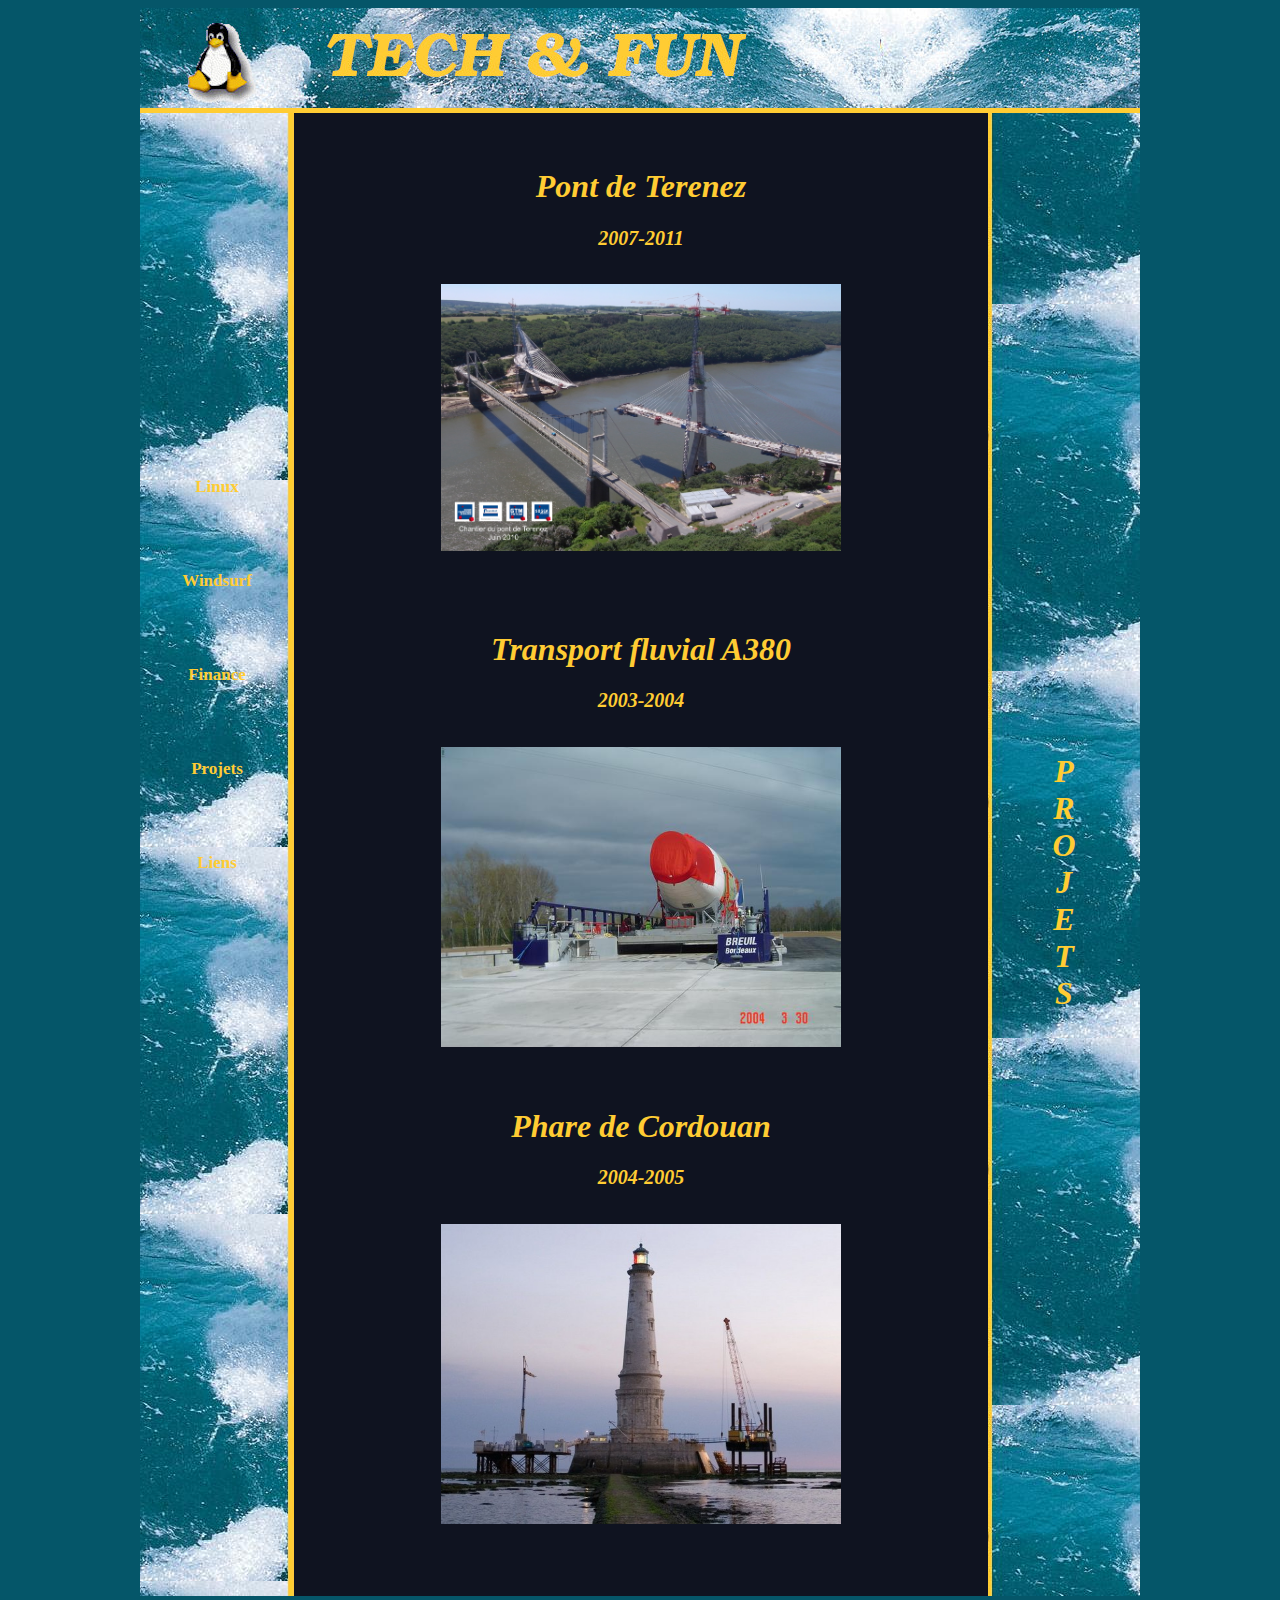
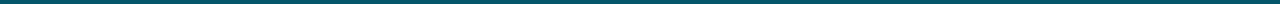
<file: projets.html>
<!DOCTYPE html>

<head>
	<meta http-equiv="content-type" content="text/html; charset=UTF-8" />
  <title>Tech and Fun - Projets</title>
  <link rel="stylesheet" href="style1.css" type="text/css">
 <script src="https://ajax.googleapis.com/ajax/libs/jquery/3.4.1/jquery.min.js"></script>
</head>

<body>


<div id="header" align="center"></div>
<script>  $("#header").load("header.txt"); </script>


<table align="center">
  <tr>
    <td class="menu">
      
    <div id="menu"></div>
    <script>  $("#menu").load("menu.txt"); </script>

    </td>

		<td class="content" bgcolor="#0F1320">
			<table border="0" align="center" width="100%">
         <tr><td align="center">
         <br />
      	<h1>Pont de Terenez<br></h1>  
        <h2>2007-2011</h2> <br>
        <a href="terenez.html">       
			<img src="images/terenez-juin2010.jpg" alt="" width="400" align="center"></a><br>  <br>  <br>            
      </td></tr>  
		<tr><td align="center">
		<h1>Transport fluvial A380<br></h1>
        <h2>2003-2004</h2> <br>
      <a href="pont.html"><img src="langon/DSC04673.JPG" width="400" alt="Airbus A380"></a><br>
         </td></tr>
                                                                        
       <tr><td align="center">
                 <br>
                 <h1>Phare de Cordouan<br></h1>
                 <h2>2004-2005</h2> <br>
             <a href="cordouan.html"><img src="images/cordouan2.jpg" width="400" alt="Cordouan"></a><br>
             <br><br>
             
  		</td></tr>
          
      </table>
   
      </td>
     
     <td class="vague">
		<h1><br /><br />P<br>R<br>O<br>J<br>E<br>T<br>S</h1><br>
    </td></tr>
</table>  
    
    
</body>
</html>
</file>
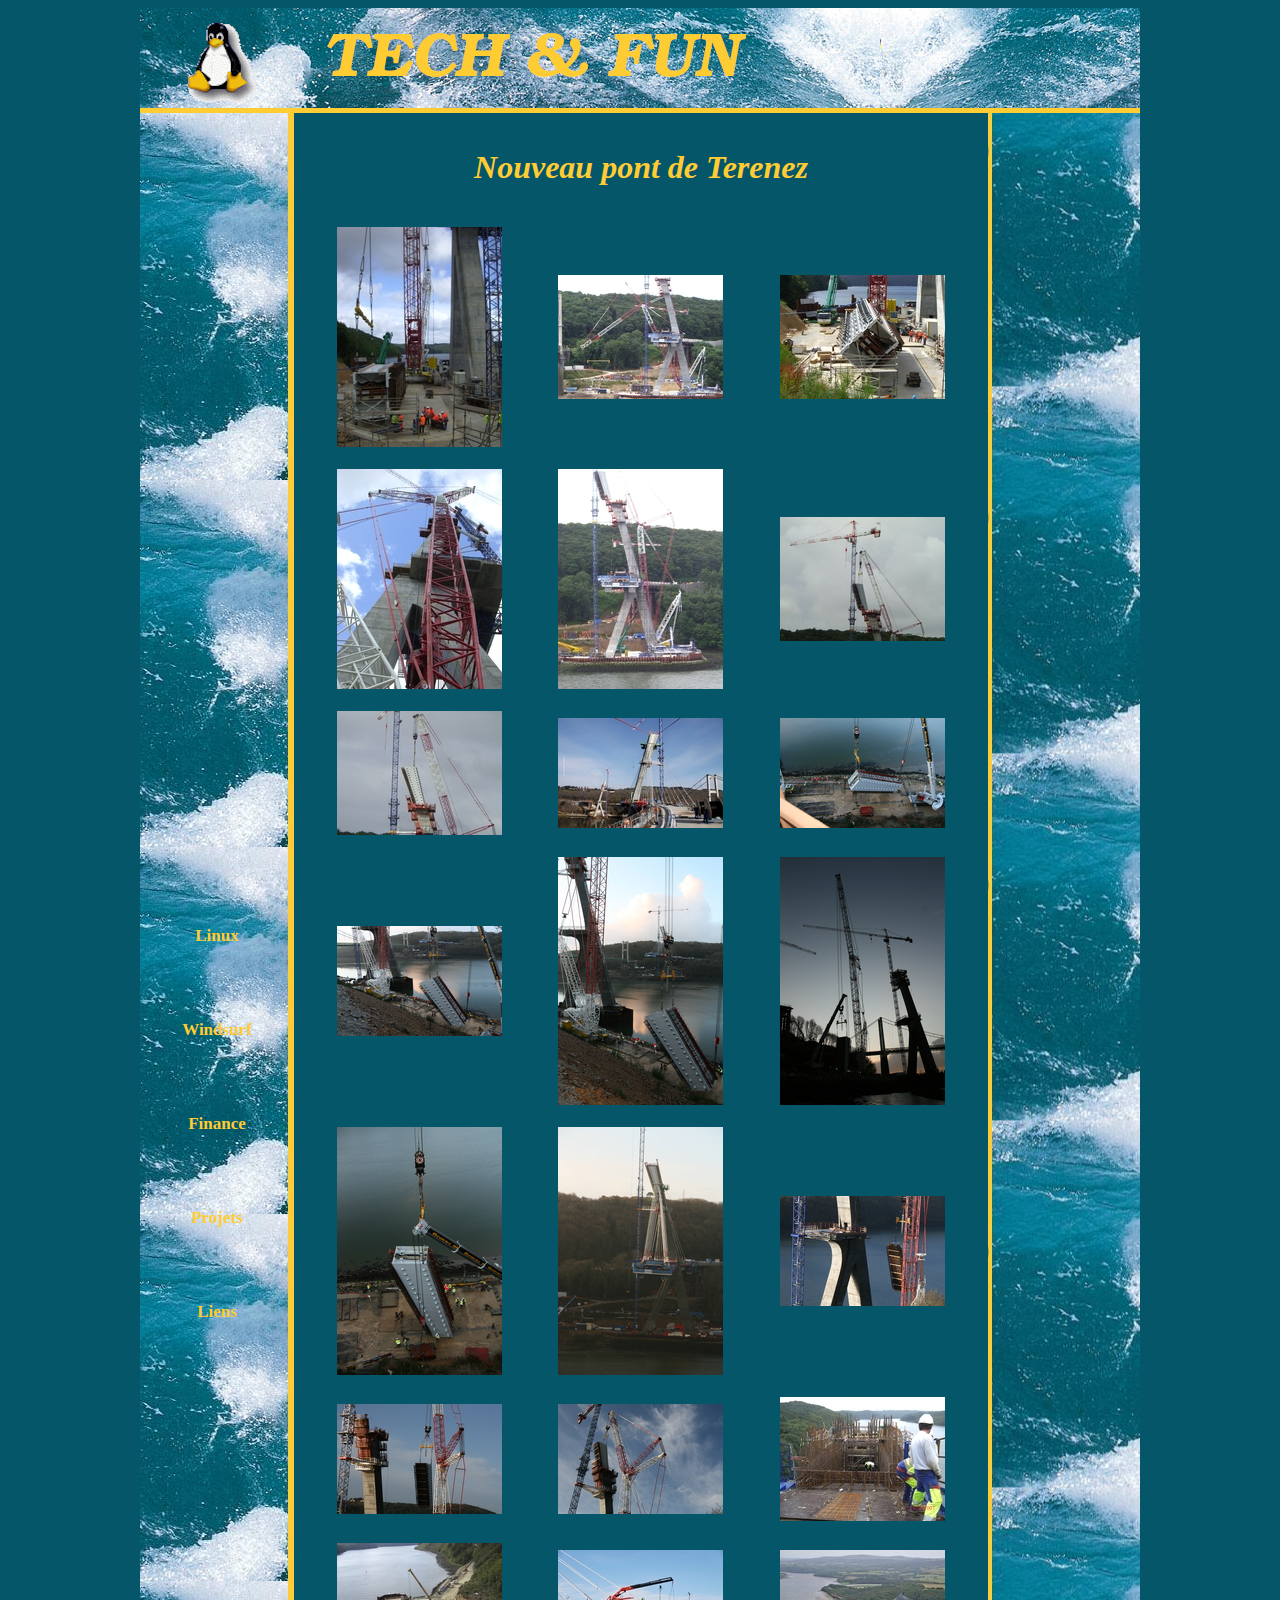
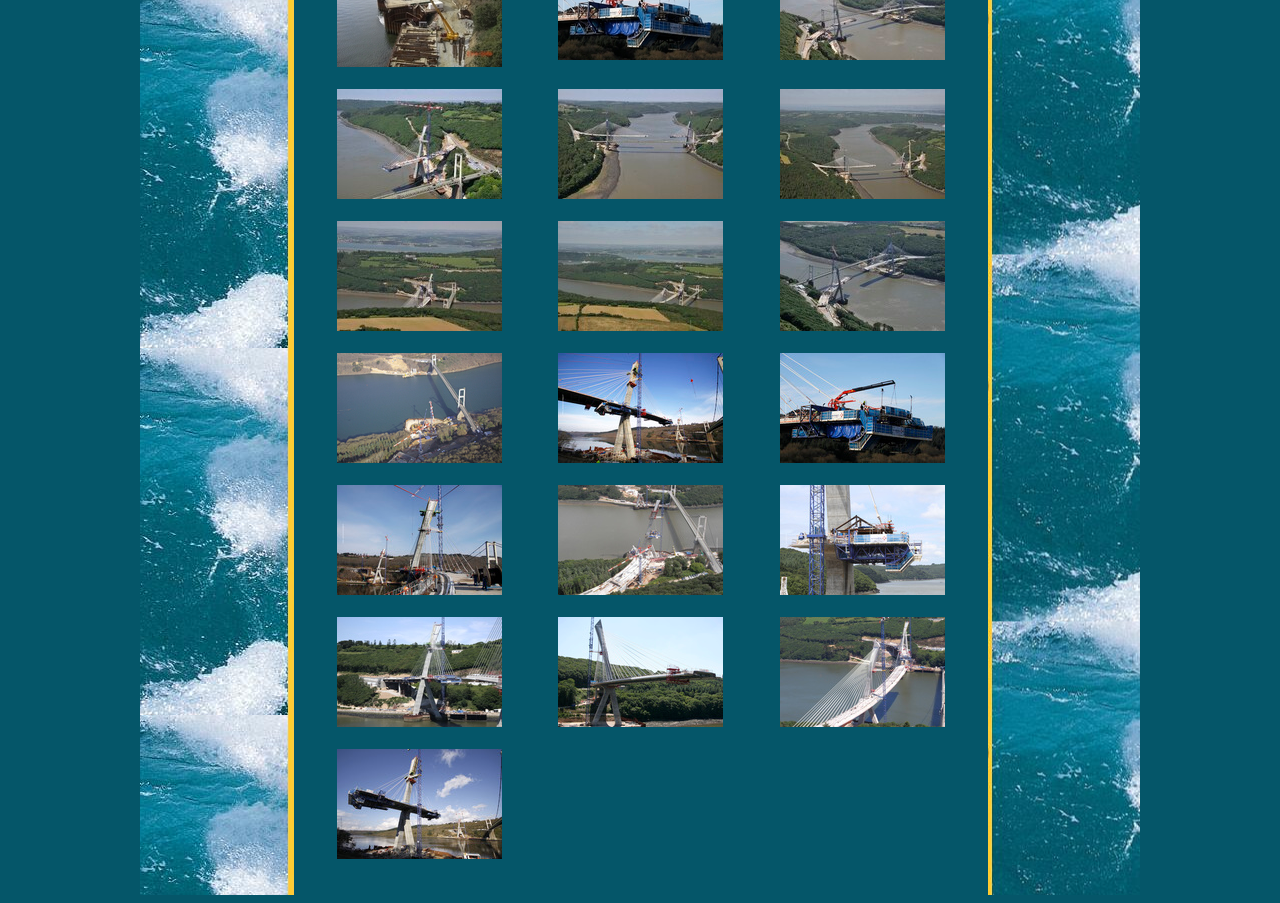
<file: terenez.html>
<!DOCTYPE html>


<head>
  <title>Terenez</title>
  <link rel="stylesheet" href="style1.css" type="text/css">
 <script src="https://ajax.googleapis.com/ajax/libs/jquery/3.4.1/jquery.min.js"></script>
</head>

<body>


<div id="header" align="center"></div>
<script>  $("#header").load("header.txt"); </script>


<table align="center">
  <tr>
    <td class="menu">
      
    <div id="menu"></div>
    <script>  $("#menu").load("menu.txt"); </script>

    </td>

<td class="content">
<h1>Nouveau pont de Terenez</h1> 
<br> 


<TABLE CELLSPACING=10 width="100%">
<TR>
<TD align=center>
<A target=new  HREF="terenez/CIMG2522.JPG">
<IMG BORDER=0 SRC="mini/CIMG2522.JPG"></A>
<BR>
</td>

<TD align=center>
<A target=new  HREF="terenez/CIMG2540.JPG">
<IMG BORDER=0 SRC="mini/CIMG2540.JPG"></A>
<BR>
</td>

<TD align=center>
<A target=new  HREF="terenez/CIMG2542.JPG">
<IMG BORDER=0 SRC="mini/CIMG2542.JPG"></A>
<BR>
</td>

</TR><TR>
<TD align=center>
<A target=new  HREF="terenez/CIMG2549.JPG">
<IMG BORDER=0 SRC="mini/CIMG2549.JPG"></A>
<BR>
</td>

<TD align=center>
<A target=new  HREF="terenez/CIMG2573.JPG">
<IMG BORDER=0 SRC="mini/CIMG2573.JPG"></A>
<BR>
</td>

<TD align=center>
<A target=new  HREF="terenez/CIMG2575.JPG">
<IMG BORDER=0 SRC="mini/CIMG2575.JPG"></A>
<BR>
</td>

</TR><TR>
<TD align=center>
<A target=new  HREF="terenez/CIMG2579.JPG">
<IMG BORDER=0 SRC="mini/CIMG2579.JPG"></A>
<BR>
</td>

<TD align=center>
<A target=new  HREF="terenez/Ensemble-1001.JPG">
<IMG BORDER=0 SRC="mini/Ensemble-1001.JPG"></A>
<BR>
</td>

<TD align=center>
<A target=new  HREF="terenez/IMG_5090.JPG">
<IMG BORDER=0 SRC="mini/IMG_5090.JPG"></A>
<BR>
</td>

</TR><TR>
<TD align=center>
<A target=new  HREF="terenez/IMG_5099.JPG">
<IMG BORDER=0 SRC="mini/IMG_5099.JPG"></A>
<BR>
</td>

<TD align=center>
<A target=new  HREF="terenez/IMG_5102.JPG">
<IMG BORDER=0 SRC="mini/IMG_5102.JPG"></A>
<BR>
</td>

<TD align=center>
<A target=new  HREF="terenez/IMG_5109.JPG">
<IMG BORDER=0 SRC="mini/IMG_5109.JPG"></A>
<BR>
</td>

</TR><TR>
<TD align=center>
<A target=new  HREF="terenez/IMG_5119.JPG">
<IMG BORDER=0 SRC="mini/IMG_5119.JPG"></A>
<BR>
</td>

<TD align=center>
<A target=new  HREF="terenez/IMG_5134.JPG">
<IMG BORDER=0 SRC="mini/IMG_5134.JPG"></A>
<BR>
</td>

<TD align=center>
<A target=new  HREF="terenez/IMG_5167.JPG">
<IMG BORDER=0 SRC="mini/IMG_5167.JPG"></A>
<BR>
</td>

</TR><TR>
<TD align=center>
<A target=new  HREF="terenez/IMG_5183.JPG">
<IMG BORDER=0 SRC="mini/IMG_5183.JPG"></A>
<BR>
</td>

<TD align=center>
<A target=new  HREF="terenez/IMG_5242.JPG">
<IMG BORDER=0 SRC="mini/IMG_5242.JPG"></A>
<BR>
</td>

<TD align=center>
<A target=new  HREF="terenez/P2-L9-Ferraillage-08.JPG">
<IMG BORDER=0 SRC="mini/P2-L9-Ferraillage-08.JPG"></A>
<BR>
</td>

</TR><TR>
<TD align=center>
<A target=new  HREF="terenez/P3-semelles-ferraillage-05.JPG">
<IMG BORDER=0 SRC="mini/P3-semelles-ferraillage-05.JPG"></A>
<BR>
</td>

<TD align=center>
<A target=new  HREF="terenez/Tablier-EMC-HIAB.JPG">
<IMG BORDER=0 SRC="mini/Tablier-EMC-HIAB.JPG"></A>
<BR>
</td>

<TD align=center>
<A target=new  HREF="terenez/TERENEZ-06-2010_002.jpg">
<IMG BORDER=0 SRC="mini/TERENEZ-06-2010_002.jpg"></A>
<BR>
</td>

</TR><TR>
<TD align=center>
<A target=new  HREF="terenez/TERENEZ-06-2010_017.jpg">
<IMG BORDER=0 SRC="mini/TERENEZ-06-2010_017.jpg"></A>
<BR>
</td>

<TD align=center>
<A target=new  HREF="terenez/TERENEZ-06-2010_023.jpg">
<IMG BORDER=0 SRC="mini/TERENEZ-06-2010_023.jpg"></A>
<BR>
</td>

<TD align=center>
<A target=new  HREF="terenez/TERENEZ-06-2010_040.jpg">
<IMG BORDER=0 SRC="mini/TERENEZ-06-2010_040.jpg"></A>
<BR>
</td>

</TR><TR>
<TD align=center>
<A target=new  HREF="terenez/TERENEZ-06-2010_048.jpg">
<IMG BORDER=0 SRC="mini/TERENEZ-06-2010_048.jpg"></A>
<BR>
</td>

<TD align=center>
<A target=new  HREF="terenez/TERENEZ-06-2010_057.jpg">
<IMG BORDER=0 SRC="mini/TERENEZ-06-2010_057.jpg"></A>
<BR>
</td>

<TD align=center>
<A target=new  HREF="terenez/TERENEZ-06-2010_062.jpg">
<IMG BORDER=0 SRC="mini/TERENEZ-06-2010_062.jpg"></A>
<BR>
</td>

</TR><TR>
<TD align=center>
<A target=new  HREF="terenez/terenez-fevrier08-8.jpg">
<IMG BORDER=0 SRC="mini/terenez-fevrier08-8.jpg"></A>
<BR>
</td>

<TD align=center>
<A target=new  HREF="terenez/Terenez-jan10-07.JPG">
<IMG BORDER=0 SRC="mini/Terenez-jan10-07.JPG"></A>
<BR>
</td>

<TD align=center>
<A target=new  HREF="terenez/Terenez-jan10-10.JPG">
<IMG BORDER=0 SRC="mini/Terenez-jan10-10.JPG"></A>
<BR>
</td>

</TR><TR>
<TD align=center>
<A target=new  HREF="terenez/Terenez-jan10-11.JPG">
<IMG BORDER=0 SRC="mini/Terenez-jan10-11.JPG"></A>
<BR>
</td>

<TD align=center>
<A target=new  HREF="terenez/Terenez-Juil09-02.JPG">
<IMG BORDER=0 SRC="mini/Terenez-Juil09-02.JPG"></A>
<BR>
</td>

<TD align=center>
<A target=new  HREF="terenez/Terenez-Juil09-09.JPG">
<IMG BORDER=0 SRC="mini/Terenez-Juil09-09.JPG"></A>
<BR>
</td>

</TR><TR>
<TD align=center>
<A target=new  HREF="terenez/Terenez-juin2010-01.JPG">
<IMG BORDER=0 SRC="mini/Terenez-juin2010-01.JPG"></A>
<BR>
</td>

<TD align=center>
<A target=new  HREF="terenez/Terenez-juin2010-06.JPG">
<IMG BORDER=0 SRC="mini/Terenez-juin2010-06.JPG"></A>
<BR>
</td>

<TD align=center>
<A target=new  HREF="terenez/Terenez-juin2010-13.JPG">
<IMG BORDER=0 SRC="mini/Terenez-juin2010-13.JPG"></A>
<BR>
</td>

</TR><TR>
<TD align=center>
<A target=new  HREF="terenez/Terenez-nov09-06.JPG">
<IMG BORDER=0 SRC="mini/Terenez-nov09-06.JPG"></A>
<BR>
</td>

<TR></TABLE>
 
</td>
     
<td class="vague"></td>

</tr></table>  

</body>
</html>
</file>
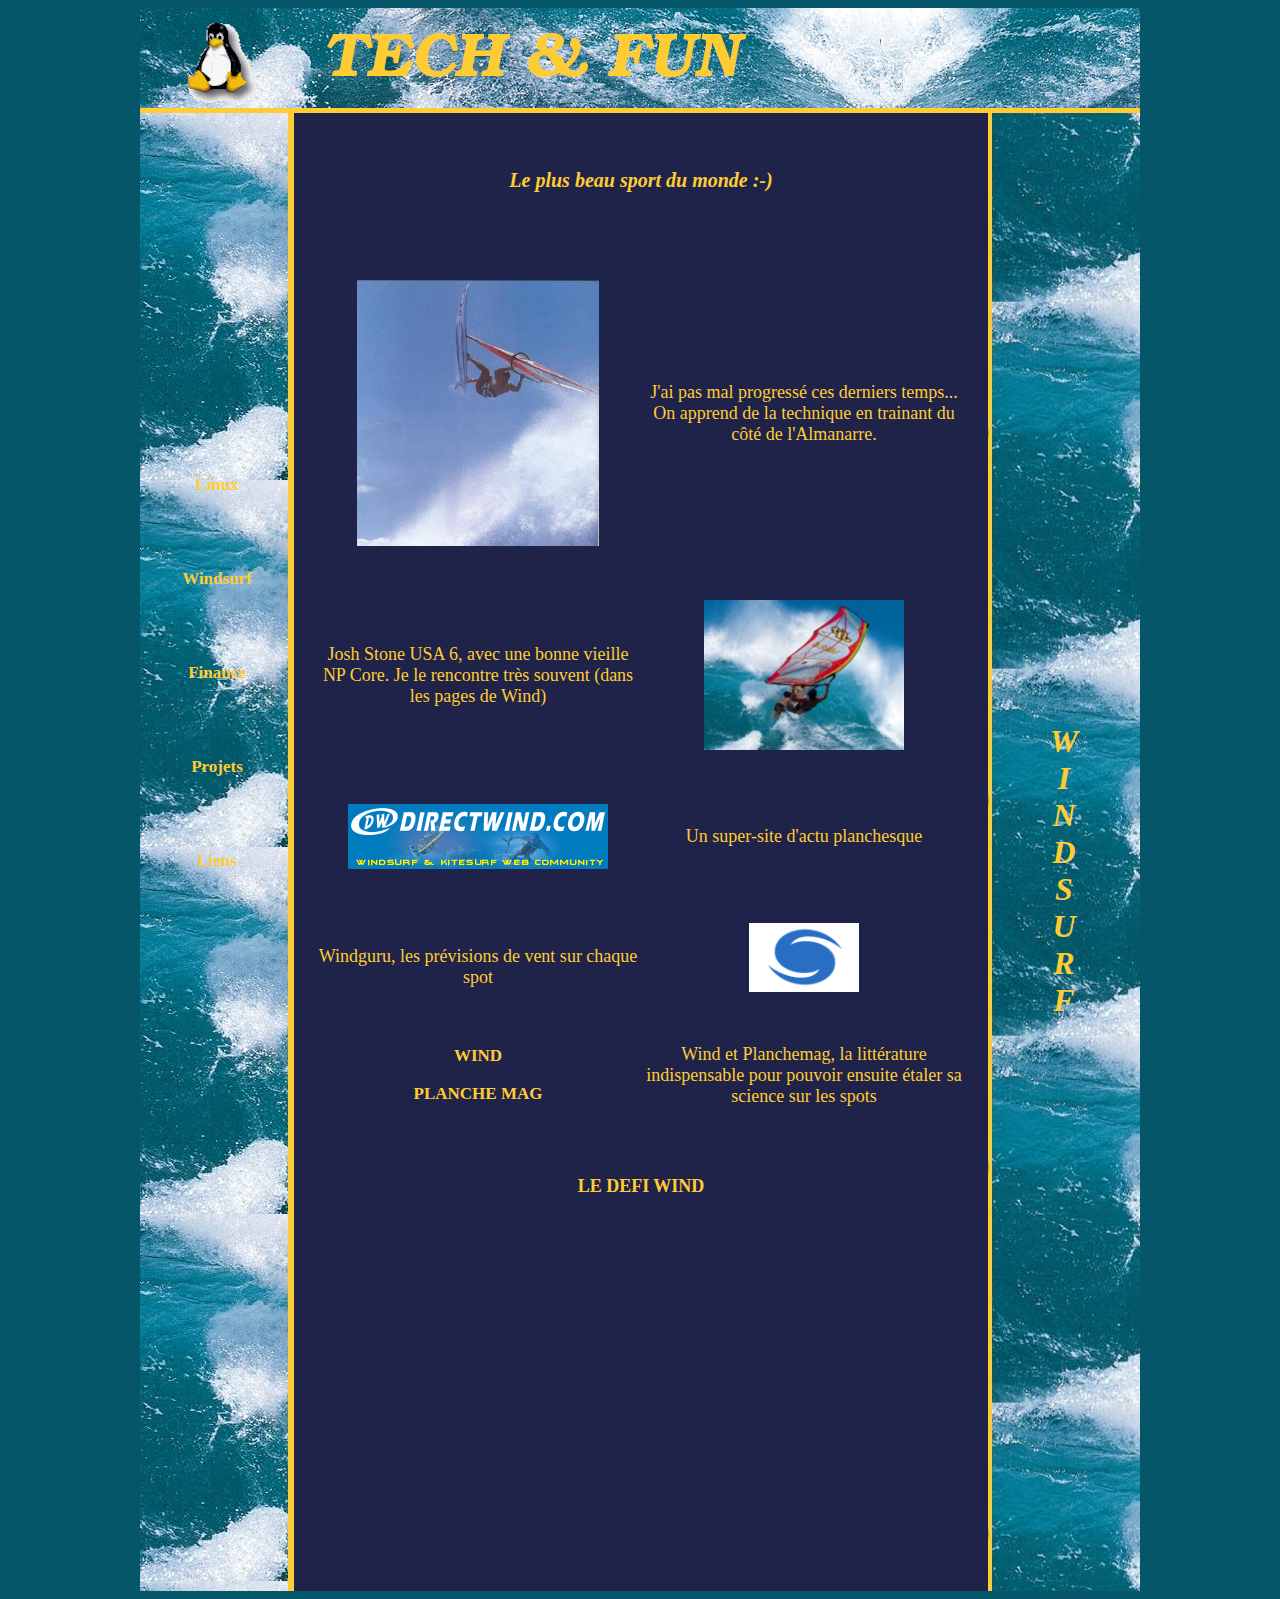
<file: windsurf.html>
<!DOCTYPE html>


<head>
  <title>Windsurf</title>
  <link rel="stylesheet" href="style1.css" type="text/css">
   <script src="https://ajax.googleapis.com/ajax/libs/jquery/3.4.1/jquery.min.js"></script>
</head>  


<body>


<div id="header" align="center"></div>
<script>  $("#header").load("header.txt"); </script>


<table align="center">
  <tr>
    <td class="menu">
      
    <div id="menu"></div>
    <script>  $("#menu").load("menu.txt"); </script>

    </td>



<td class="content" bgcolor="#202349">
 
<br />

<table border="0" align="center" cellpadding="6" cellspacing="0">
  <tbody>
    <tr valign="top">
      <td>                                                                                                          
                            
      <table border="0" cellspacing="0" cellpadding="0" align="center" width="100%">
        <tbody>
          <tr>
            <td>
              <h2><i>Le plus beau sport du monde :-)</i></h2><br>
              <br><br><br>
            </td>
          </tr>
        </tbody>                                  
      </table>
                                                  
      <table border="0" cellspacing="0" cellpadding="0" align="center">
          <tbody>
          <tr>
            <td align="center">                         
              <a href="images/moussejump.jpg">
              <img src="images/moussejump2.jpg" width="242" height="266" alt="Vers agrandissement"></a>
            </td>
            <td width="50%" align="center">
              <font size="+1" color="#ffcc33">J'ai pas mal progress&eacute; ces derniers temps...<br>
              On apprend de la technique en trainant du c&ocirc;t&eacute; de l'Almanarre.<br>
            </font>
            </td>
          </tr>
                                                                        
                                                                         
               <tr>
            <td valign="top"><br>
            <br>
            <br>
            </td>
            
          </tr>
          <tr>
                             <td width="50%" align="center"><font
 size="+1" color="#ffcc33">Josh Stone USA 6, avec une bonne vieille NP Core. Je le rencontre très souvent (dans
les pages de Wind)</font></td>
            <td width="50%" align="center">                              
     <a href="images/CORE_1C.jpg"><img src="images/CORE_2.jpg"
 width="200" height="150" alt="Vers agrandissement"></a>   </td>
            <td>                                            <br>
            </td>
              </tr>
          <tr>
            <td valign="top"><br>
            <br>
            <br>
            </td>
          </tr>
          <tr>
            <td valign="top" align="center">
              <a href="http://www.directwind.com/" target="_new"><img src="images/directwind.gif" alt="Directwind"></a>
            </td>
            <td valign="middle" align="center">
              <font size="+1" color="#ffcc33">Un super-site d'actu planchesque</font></td>
            <td valign="top"><br>
            </td>
          </tr>
          <tr>
            <td valign="top">
              <br><br><br>
            </td>
          </tr>
          <tr>
            <td valign="top" align="center"><br>
              <font size="+1" color="#ffcc33">Windguru, les prévisions de vent sur chaque spot</font>
            </td>
            <td valign="top" align="center">
              <a href="https://www.windguru.cz/579" target="_new"><img src="images/windguru.png" alt="Windguru" width="110" border="0"></a>
            </td>
          </tr>

          <tr>
            <td valign="top" align="center">
              <br><br><br>
              <a href="https://www.windmag.com/" target="_new">WIND</a>
              <br><br>
              <a href="https://www.planchemag.fr/" target="_new">PLANCHE MAG</a>
              <br><br>
            </td>
            <td valign="middle" align="center">
              <br><br><font size="+1" color="#ffcc33">Wind et Planchemag, la littérature indispensable pour pouvoir ensuite étaler sa science sur les spots</font></td>
            <td valign="top"><br>
            </td>
          </tr>
          
        </tbody>
      </table>
                 <br>

                 <br><br><font size="+1" color="#ffcc33"><b>LE DEFI WIND</b></font><br><br>
            <iframe width="560" height="315" src="https://www.youtube.com/embed/sCGXWfa1r6k" frameborder="0" allow="accelerometer; autoplay; encrypted-media; gyroscope; picture-in-picture" allowfullscreen></iframe>
      <br>

            </td></tr>

  </tbody>
</table>
&nbsp;<br>
<br>
 
 </td>
     
     <td class="vague">
      <h1><br>W<br />I<br />N<br />D<br />S<br />U<br />R<br />F<br /></h1>
    </td></tr>
</table>  

</body>
</html>
</file>
<file: style1.css>
body {
	background-color: #055669;
	color:#ffcc33;
}

table, tr, td {
   border-collapse: collapse;
   align-content: center;
}

img {
	display: block;
}

td.vague { 
	background-image:url("images/vague01.jpg");
	background-position: left;
	width:152px;
	vertical-align:top;
	padding:0px;
	margin:0px;
	}

td.menu {
	background-image:url("images/vague02.jpg");
	background-position: top right;
	width:152px;
	vertical-align:top;
	font-size: 40px;
	}

td.content {
	padding:15px;
	width: 664px;
	text-align:center;
	align-content: center;
	}

#header {
	background-position: right;
	align-items: center;
	width :100%;
	padding:0px;
	margin:0px; } 
	
table.header {
	padding: 0;
	padding-bottom: 0;
}

td.header{
	padding: 0px;
	margin: 0px;
	align: center;
}

tr.header{
	padding: 0px;
	margin: 0px;
	align: center;
}

a:visited {
	color: #ffcc33;
	text-decoration: none;
	font-weight: bold;	
	font-size: 25px;
}

a:link {
	color: #ffcc33;
	text-decoration: none;
	font-weight: bold;
	target : new;
	font-size: 17px;
}

a:hover {
	color: white;
	text-decoration: none;
	font-weight: bold;
	font-size: 17px;
}

h1 {
	font-style: italic;
	color: #ffcc33;
	font-size: 40;
	text-align: center;
}

h2 {

	font-style: oblique;
	color: #ffcc33;
	font-size: 20px;
}


h3 {
	color: #ffcc33;
	text-decoration: none;
	font-weight: bold;
	font-size: 16;
	text-align: center;
}

h4 {
	color: #ffcc33;
	text-decoration: none;
	font-weight: bold;
	text-align: center;
}

p {
	font-size: 15px;
	font-style: normal;
	color: #ffcc33;
}
</file>
